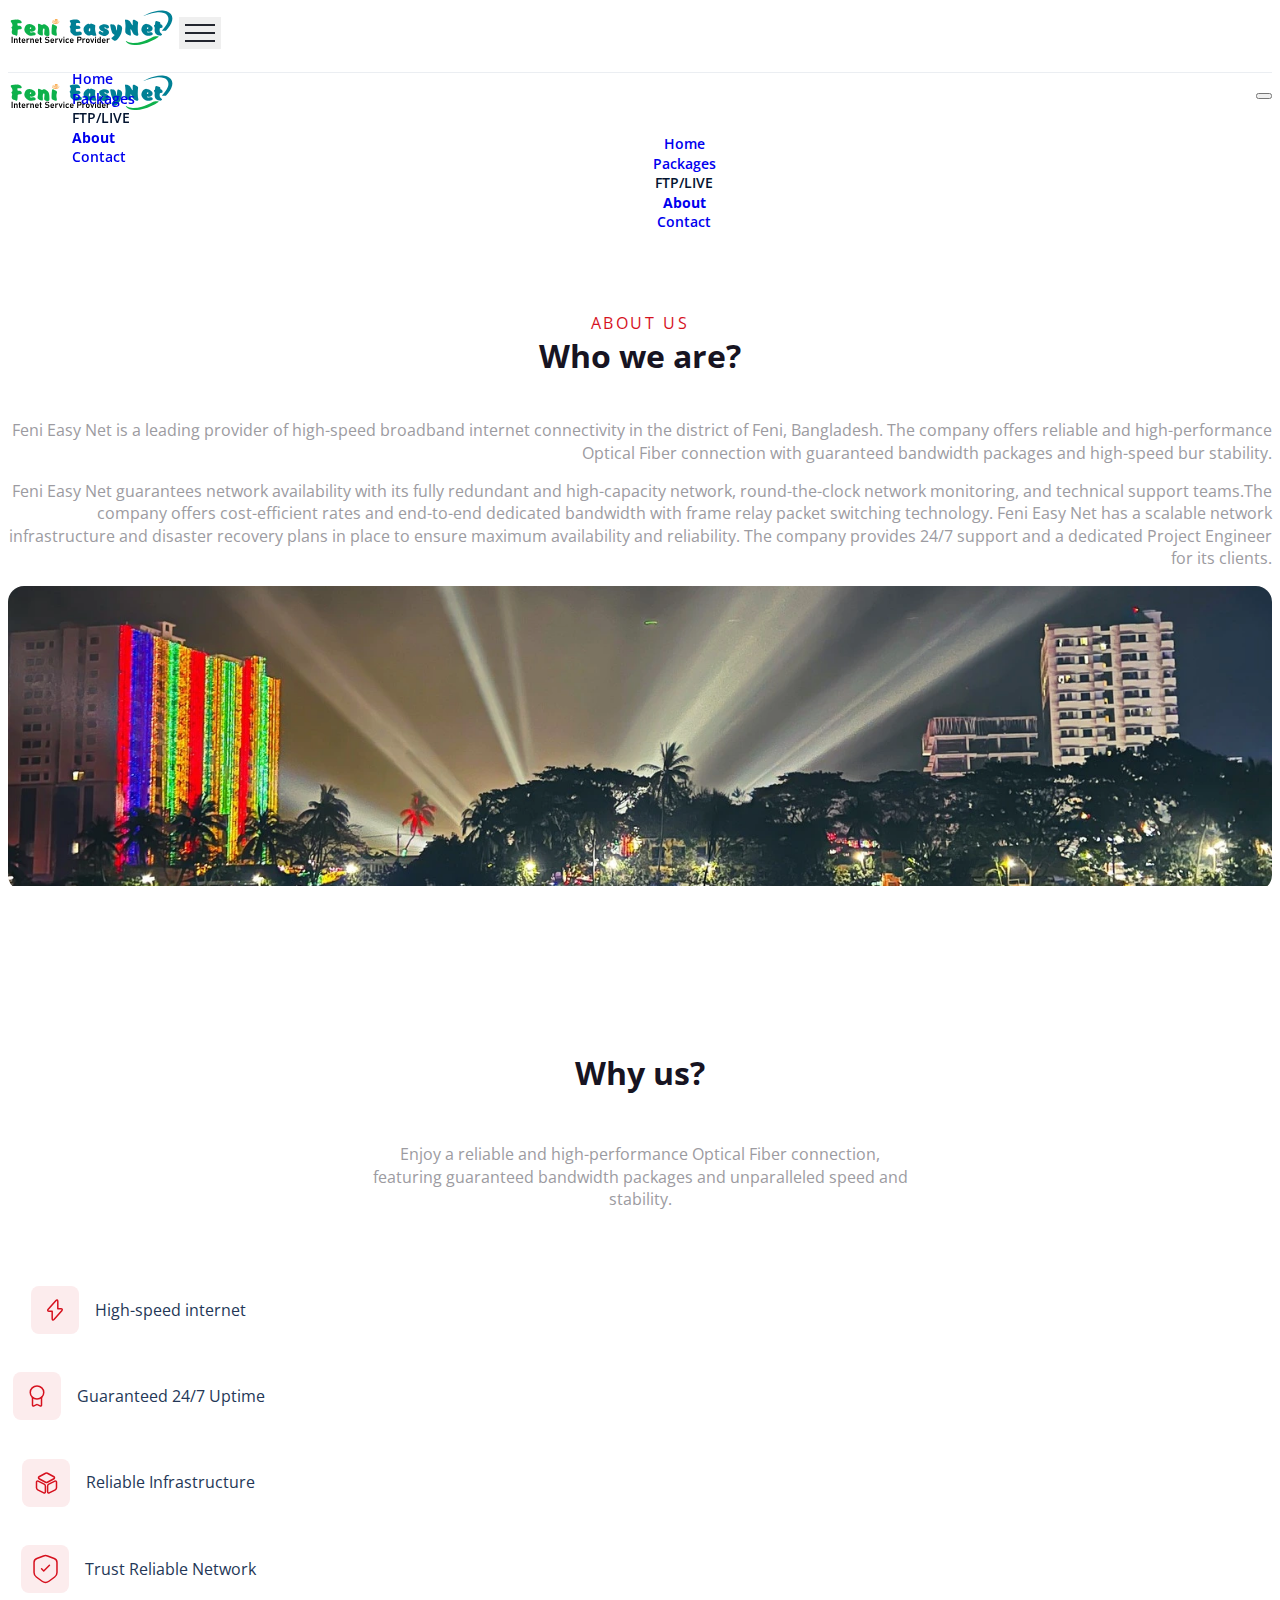
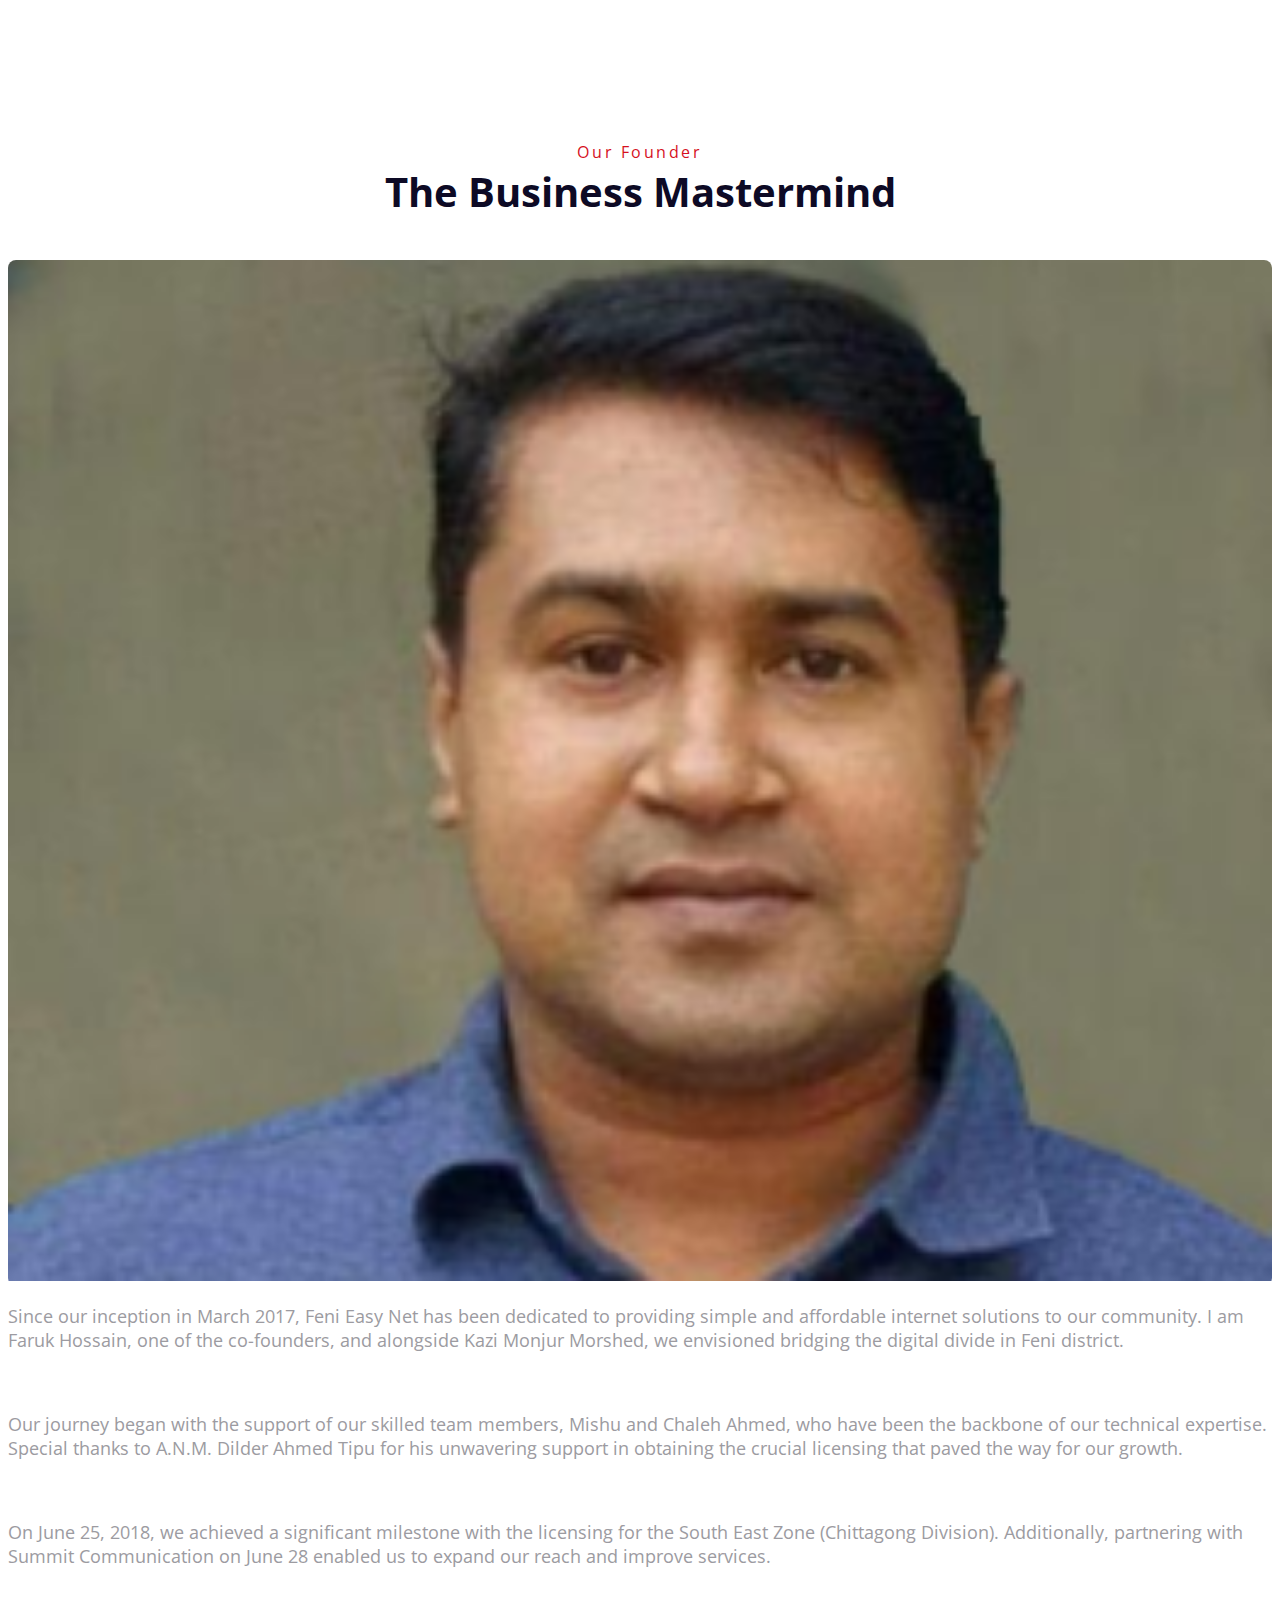
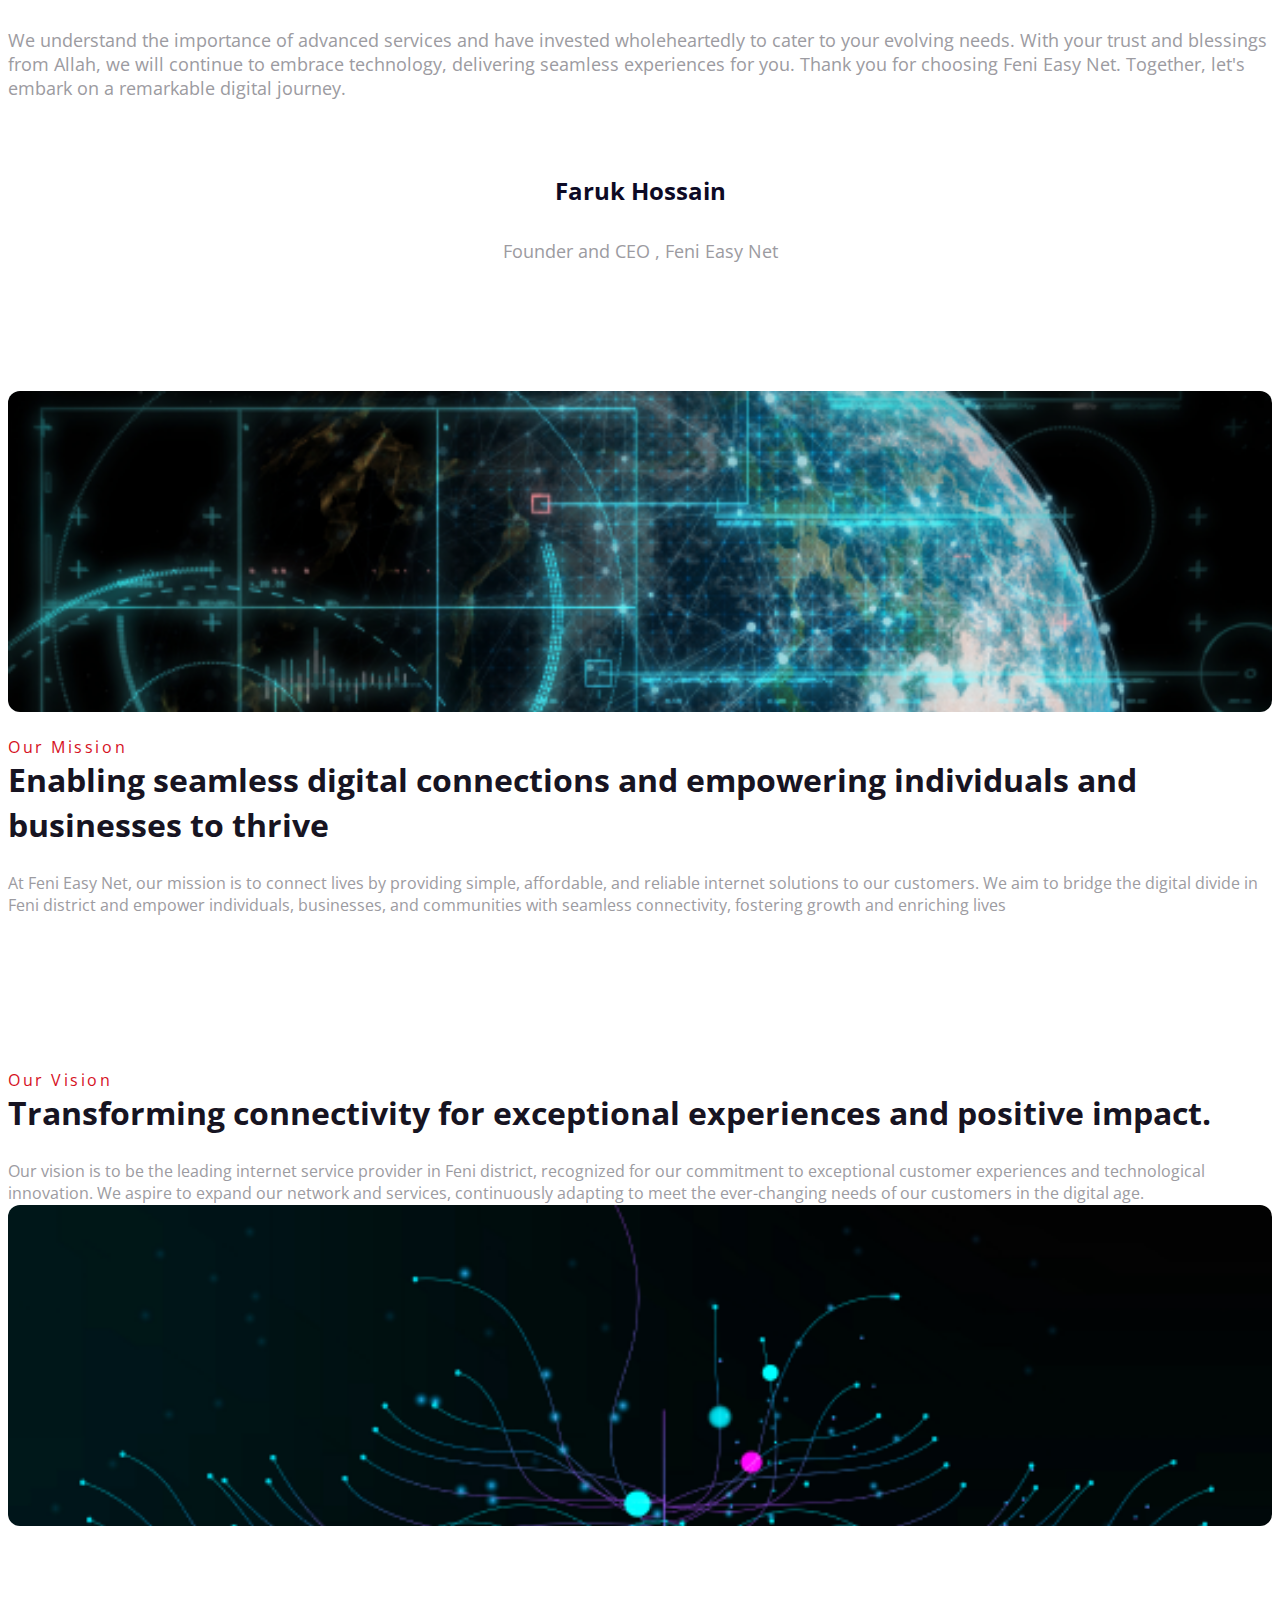
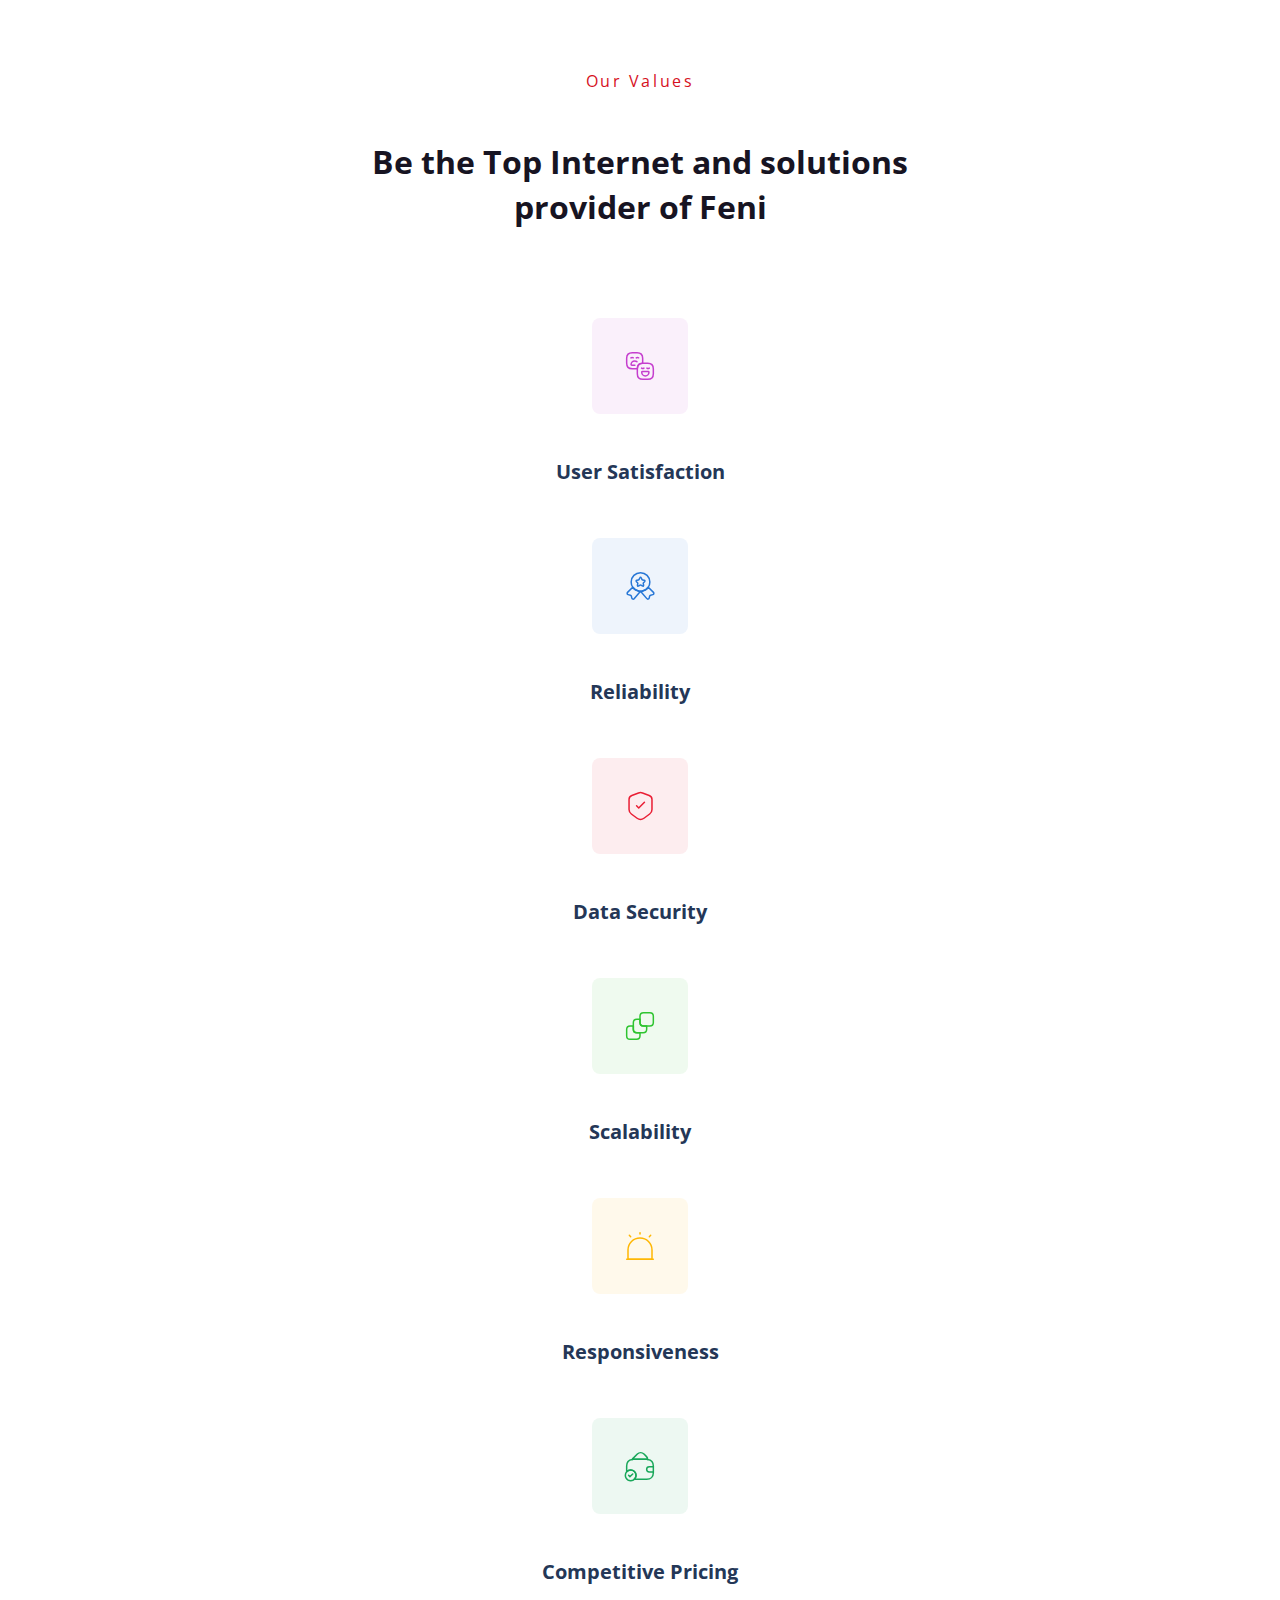
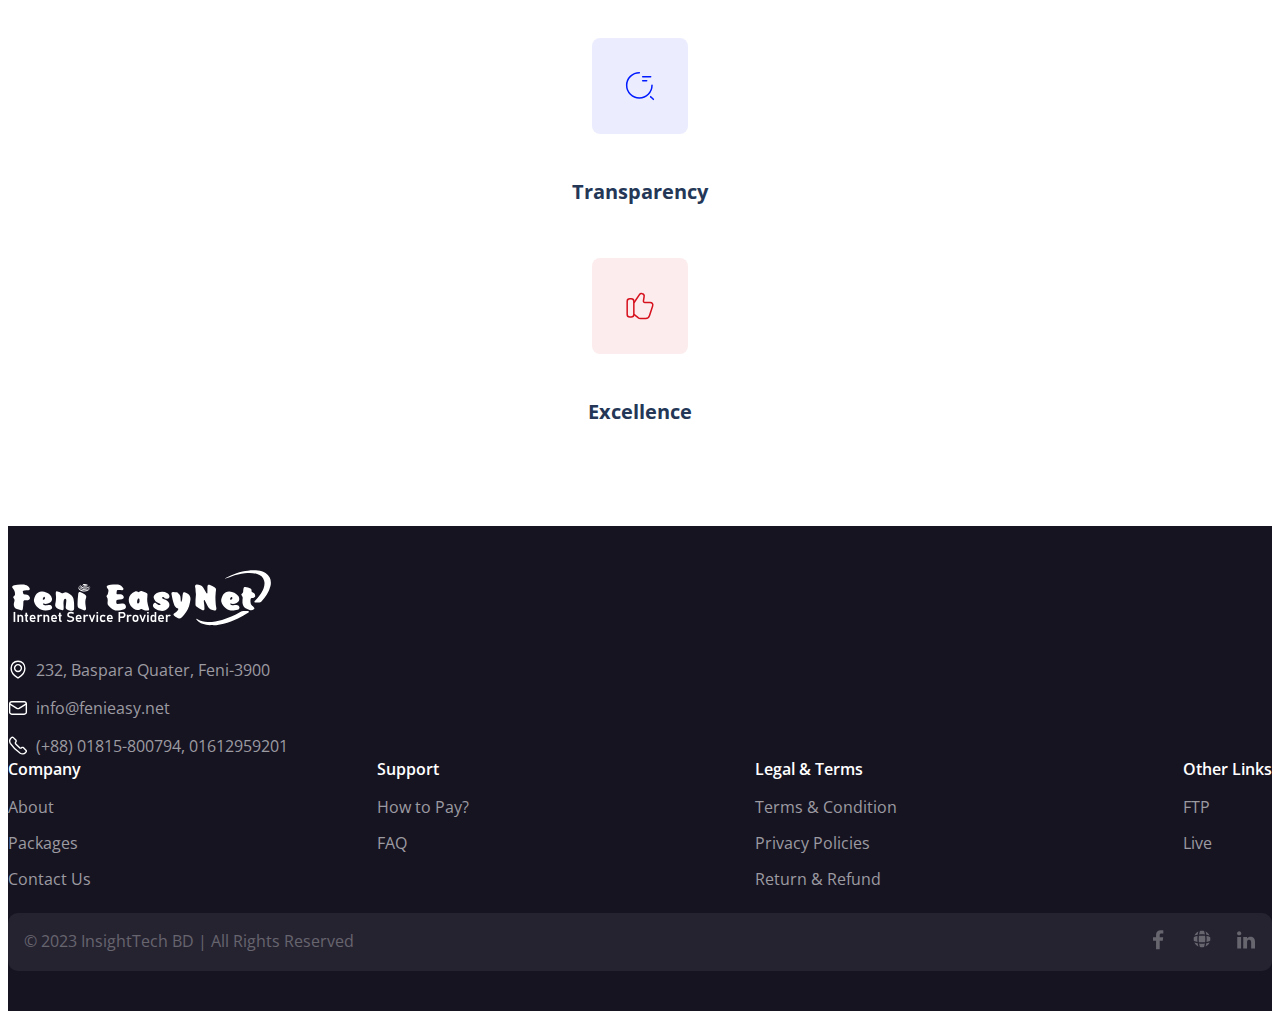
<file: Pages/about.html>
<!DOCTYPE html>
<html lang="en">

<head>
  <meta charset="UTF-8" />
  <meta http-equiv="X-UA-Compatible" content="IE=edge" />
  <meta name="viewport" content="width=device-width, initial-scale=1.0" />
  <!-- Bootstrap Links Start-->
  <link href="https://cdn.jsdelivr.net/npm/bootstrap@5.3.0-alpha3/dist/css/bootstrap.min.css" rel="stylesheet"
    integrity="sha384-KK94CHFLLe+nY2dmCWGMq91rCGa5gtU4mk92HdvYe+M/SXH301p5ILy+dN9+nJOZ" crossorigin="anonymous" />
  <!-- Bootstrap Links End -->
  <link rel="icon" type="image/x-icon" href="../Assets/favicon.svg">
  <!-- Style Sheet Start -->
  <link rel="stylesheet" href="../Style/fonts.css" />
  <link rel="stylesheet" href="../Style/navbar.css" />
  <link rel="stylesheet" href="../Style/about.css" />
  <link rel="stylesheet" href="../Style/spacing.css" />
  <link rel="stylesheet" href="../Style/button.css" />
  <link rel="stylesheet" href="../Style/footer.css" />
  <!-- Style Sheet End -->
  <!-- Font Start -->
  <link rel="preconnect" href="https://fonts.googleapis.com">
  <link rel="preconnect" href="https://fonts.gstatic.com" crossorigin>
  <link href="https://fonts.googleapis.com/css2?family=Open+Sans:wght@300;400;500;600;700&display=swap"
    rel="stylesheet">
  <!-- Font End -->
  <title>Feni Internet</title>
</head>

<body>
  <!-- Navbar Start -->
  <nav class="navbar navbar-expand-lg sticky-top">
    <div class="container-fluid container nav-container">
      <a href="/"><img src="../Assets/fast-link.svg" alt="logo" height="40px" /></a>
      <button class="navbar-toggler shadow-none" type="button" data-bs-toggle="offcanvas" data-bs-target="#demo">
        <span class="navbar-toggler-icon"></span>
        <span class="navbar-toggler-icon"></span>
        <span class="navbar-toggler-icon"></span>
      </button>
      <div class="collapse navbar-collapse" id="navbarNav">
        <ul class="navbar-nav ms-auto">
          <li class="nav-item">
            <a class="nav-link" href="/">Home</a>
          </li>
          <li class="nav-item">
            <a class="nav-link" href="./packages.html">Packages</a>
          </li>
          <li class="nav-item dropdown"  id="dropdown-hidden-menu">
            <a class="nav-link"style="cursor: pointer;">FTP/LIVE</a>
            <div class="dropdown-box dropdown-menu-on">
              <div class="container">
                <div class="row">
                  <div class="col-lg-6">
                    <div class="content-box">
                      <h4>Entertainment</h4>
                      <div class="dropdown-options">
                        <a class="ftp-live click" href="http://10.10.210.10/" target="_blank">
                          <h6>FTP</h6>
                          <p>Discover an extensive movie collection on our FTP server</p>
                        </a>
                        <a class="ftp-live click" href="http://172.16.16.2/easylive" target="_blank" >
                          <h6>LIVE</h6>
                          <p>Experience real-time entertainment through our live TV</p>
                        </a>
                      </div>
                    </div>
                  </div>
                  <div class="col-lg-6">
                    <div class="image-container">
                      <img src="../Assets/Images/dropdown.png"/>
                    </div>
                  </div>
                </div>
              </div>
            </div>
          </li>
          <li class="nav-item">
            <a class="nav-link active" href="./about.html">About</a>
          </li>
          <li class="nav-item">
            <a class="nav-link" href="./contact.html">Contact</a>
          </li>
        </ul>
      </div>
    </div>
  </nav>
  <div class="offcanvas offcanvas-start" id="demo">
    <div class="offcanvas-header">
      <a href="/"><img src="../Assets/fast-link.svg" alt="logo" height="40px" /></a>
      <button type="button" class="btn-close shadow-none" data-bs-dismiss="offcanvas"></button>
    </div>
    <div class="offcanvas-body">
      <ul class="navbar-nav ms-auto">
        <li class="nav-item">
          <a class="nav-link" href="/">Home</a>
        </li>
        <li class="nav-item">
          <a class="nav-link" href="./packages.html">Packages</a>
        </li>
        <li class="nav-item">
          <a class="nav-link" id="show-hidden-menu">
            FTP/LIVE
          </a>
        </li>
        <div class="box data hidden-menu" style="display: none;">
          <a href="http://10.10.210.10/" target="_blank" class="ftp">
              <p>FTP</p>
          </a>
          <a href="http://172.16.16.2/easylive" target="_blank" class="ftp">
            <p>LIVE</p>
        </a>
        </div>
        <li class="nav-item">
          <a class="nav-link active" href="./about.html">About</a>
        </li>
        <li class="nav-item">
          <a class="nav-link" href="./contact.html">Contact</a>
        </li>
      </ul>
    </div>
  </div>
  <!-- Navbar End -->

  <!-- Hero Section Start -->
  <div class="container">
    <div class="hero-section mt64 mb64">
      <div class="hero-title">
        <p>ABOUT US</p>
        <h3>Who we are?</h3>
      </div>
      <div class="row hero-content">
        <div class="col-md-12 col-lg-6">
          <div class="hero-details">
            <p>
              Feni Easy Net is a leading provider of high-speed broadband
              internet connectivity in the district of Feni, Bangladesh. The
              company offers reliable and high-performance Optical Fiber
              connection with guaranteed bandwidth packages and high-speed bur
              stability.
            </p>
            <p>
              Feni Easy Net guarantees network availability with its fully
              redundant and high-capacity network, round-the-clock network
              monitoring, and technical support teams.The company offers
              cost-efficient rates and end-to-end dedicated bandwidth with
              frame relay packet switching technology. Feni Easy Net has a
              scalable network infrastructure and disaster recovery plans in
              place to ensure maximum availability and reliability. The
              company provides 24/7 support and a dedicated Project Engineer
              for its clients.
            </p>
          </div>
        </div>
        <div class="col-md-12 col-lg-6">
          <div class="hero-image">
            <img src="../Assets/Images/About/hero-image.webp" alt="Hero-Image" />
          </div>
        </div>
      </div>
    </div>
  </div>
  <!-- Hero Section End -->

  <!-- Why Us Start -->
  <div class="container">
    <div class="why-us-section mt64 mb64">
      <div class="why-us-title">
        <h3>Why us?</h3>
        <p>
          Enjoy a reliable and high-performance Optical Fiber connection, featuring guaranteed bandwidth packages and unparalleled speed and stability.
        </p>
      </div>
      <div class="matrix-info">
        <div class="row">
          <div class="col-xs-6 col-sm-6 col-md-6 col-lg-3">
            <div class="matrix-card">
              <div class="matrix-icon">
                <img src="../Assets/Icons/high-red.svg" alt="map" />
              </div>
              <p>High-speed internet</p>
            </div>
          </div>
          <div class="col-xs-6 col-sm-6 col-md-6 col-lg-3">
            <div class="matrix-card">
              <div class="matrix-icon">
                <img src="../Assets/Icons/guarante-red.svg" alt="map" />
              </div>
              <p>Guaranteed 24/7 Uptime</p>
            </div>
          </div>
          <div class="col-xs-6 col-sm-6 col-md-6 col-lg-3">
            <div class="matrix-card">
              <div class="matrix-icon">
                <img src="../Assets/Icons/infrustructure-red.svg" alt="map" />
              </div>
              <p>Reliable Infrastructure</p>
            </div>
          </div>
          <div class="col-xs-6 col-sm-6 col-md-6 col-lg-3">
            <div class="matrix-card">
              <div class="matrix-icon">
                <img src="../Assets/Icons/trust-red.svg" alt="map" />
              </div>
              <p>Trust Reliable Network</p>
            </div>
          </div>
        </div>
      </div>
    </div>
  </div>
  <!-- Why Us End -->

  <!-- Founder Start -->
  <div class="container mt64 mb64">
    <div class="founder-title mb40">
      <p>Our Founder</p>
      <h3>The Business Mastermind</h3>
    </div>
    <div class="row">
      <div class="col-sm-12 col-md-4 col-lg-3">
        <div class="founder-image">
          <img src="../Assets/Images/About/CEO.png" alt="ceo" />
        </div>
      </div>
      <div class="col-sm-12 col-md-8 col-lg-9">
        <div class="founder-message">
          <p>
            Since our inception in March 2017, Feni Easy Net has been dedicated to providing simple and affordable
            internet solutions to our community. I am Faruk Hossain, one of the co-founders, and alongside Kazi Monjur Morshed, we envisioned bridging the digital divide in Feni district.
          </p>
          <p>
            Our journey began with the support of our skilled team members, Mishu and Chaleh Ahmed, who have been the
            backbone of our technical expertise. Special thanks to A.N.M. Dilder Ahmed Tipu for his unwavering support
            in obtaining the crucial licensing that paved the way for our growth.
          </p>
        </div>
      </div>
      <div class="col-sm-12 col-md-12" style="margin-top:24px">
        <div class="founder-message">
          <p>
            On June 25, 2018, we achieved a significant milestone with the licensing for the South East Zone (Chittagong
            Division). Additionally, partnering with Summit Communication on June 28 enabled us to expand our reach and
            improve services.
          </p>
          <p>
            We understand the importance of advanced services and have invested wholeheartedly to cater to your evolving
            needs. With your trust and blessings from Allah, we will continue to embrace technology, delivering seamless
            experiences for you.
            Thank you for choosing Feni Easy Net. Together, let's embark on a remarkable digital journey.
          </p>
          <div class="ceo-info">
            <h4>Faruk Hossain</h4>
            <p>Founder and CEO , Feni Easy Net</p>
          </div>
        </div>
      </div>
    </div>
  </div>
  <!-- Founder End -->

  <!-- Mission Start -->
  <div class="container mt64 mb64">
    <div class="row">
      <div class="col-md-12 col-lg-6">
        <div class="mission-vision-image">
          <img src="../Assets/Images/About/mission.webp" alt="mission" />
        </div>
      </div>
      <div class="col-md-12 col-lg-6">
        <div class="mission-vision-content">
          <div class="mission-vision-title">
            <p>Our Mission</p>
            <h4>
              Enabling seamless digital connections and empowering individuals
              and businesses to thrive
            </h4>
          </div>
          <p>
            At Feni Easy Net, our mission is to connect lives by providing simple, affordable, and reliable internet
            solutions to our customers. We aim to bridge the digital divide in Feni district and empower individuals,
            businesses, and communities with seamless connectivity, fostering growth and enriching lives
          </p>
        </div>
      </div>
    </div>
  </div>
  <!-- Mission End -->
  <!-- Vision Start -->
  <div class="container mt64 mb64">
    <div class="row vision-section">
      <div class="col-md-12 col-lg-6">
        <div class="mission-vision-content">
          <div class="mission-vision-title">
            <p>Our Vision</p>
            <h4>
              Transforming connectivity for exceptional experiences and
              positive impact.
            </h4>
          </div>
          <p>
            Our vision is to be the leading internet service provider in Feni district, recognized for our commitment to
            exceptional customer experiences and technological innovation. We aspire to expand our network and services,
            continuously adapting to meet the ever-changing needs of our customers in the digital age.
          </p>
        </div>
      </div>
      <div class="col-md-12 col-lg-6">
        <div class="mission-vision-image">
          <img src="../Assets/Images/About/vision.webp" alt="mission" />
        </div>
      </div>
    </div>
  </div>
  <!-- Vision End -->

  <!-- Values Start -->
  <div class="container mt64 mb64">
    <div class="values-title mb40">
      <p>Our Values</p>
      <h3>Be the Top Internet and solutions provider of Feni</h3>
    </div>
    <div class="row value-card-deck">
      <div class="col-6 col-sm-6 col-md-4 col-lg-3">
        <div class="value-card">
          <div class="value-icon satisfaction">
            <img src="../Assets/Icons/satisfaction.svg" alt="satisfaction" />
          </div>
          <p>User Satisfaction</p>
        </div>
      </div>
      <div class="col-6 col-sm-6 col-md-4 col-lg-3">
        <div class="value-card">
          <div class="value-icon reliability">
            <img src="../Assets/Icons/reliability.svg" alt="reliability" />
          </div>
          <p>Reliability</p>
        </div>
      </div>
      <div class="col-6 col-sm-6 col-md-4 col-lg-3">
        <div class="value-card">
          <div class="value-icon security">
            <img src="../Assets/Icons/security.svg" alt="security" />
          </div>
          <p>Data Security</p>
        </div>
      </div>
      <div class="col-6 col-sm-6 col-md-4 col-lg-3">
        <div class="value-card">
          <div class="value-icon scalability">
            <img src="../Assets/Icons/scalability.svg" alt="scalability" />
          </div>
          <p>Scalability</p>
        </div>
      </div>
      <div class="col-6 col-sm-6 col-md-4 col-lg-3">
        <div class="value-card">
          <div class="value-icon responsiveness">
            <img src="../Assets/Icons/responsiveness.svg" alt="responsiveness" />
          </div>
          <p>Responsiveness</p>
        </div>
      </div>
      <div class="col-6 col-sm-6 col-md-4 col-lg-3">
        <div class="value-card">
          <div class="value-icon pricing">
            <img src="../Assets/Icons/pricing.svg" alt="pricing" />
          </div>
          <p>Competitive Pricing</p>
        </div>
      </div>
      <div class="col-6 col-sm-6 col-md-4 col-lg-3">
        <div class="value-card">
          <div class="value-icon transparency">
            <img src="../Assets/Icons/transparency.svg" alt="transparency" />
          </div>
          <p>Transparency</p>
        </div>
      </div>
      <div class="col-6 col-sm-6 col-md-4 col-lg-3">
        <div class="value-card">
          <div class="value-icon excellence">
            <img src="../Assets/Icons/excellence.svg" alt="excellence" />
          </div>
          <p>Excellence</p>
        </div>
      </div>
    </div>
  </div>
  <!-- Values End -->

  <!-- Footer Start -->
  <div class="footer-container">
    <div class="container">
      <div class="row">
        <div class="col-md-4">
          <img src="../Assets/Icons/footer-mono.svg" alt="logo" />
          <div class="contact-info">
            <div class="contact-points">
              <img src="../Assets/Icons/marker.svg" />
              <p>
                232, Baspara Quater, Feni-3900
              </p>
            </div>
            <div class="contact-points">
              <img src="../Assets/Icons/mail.svg" />
              <p> info@fenieasy.net</p>
            </div>
            <div class="contact-points">
              <img src="../Assets/Icons/phonne.svg" />
              <p>(+88) 01815-800794, 01612959201 </p>
            </div>
          </div>
        </div>
        <div class="col-md-8">
          <div class="call-to-actions">
            <div class="company">
              <p class="cta-title">Company</p>
              <div class="cta-menu">
                <a href="./about.html">
                  <p class="cta-option">About</p>
                </a>
                <a href="./packages.html">
                  <p class="cta-option">Packages</p>
                </a>
                <a href="./contact.html">
                  <p class="cta-option">Contact Us</p>
                </a>
              </div>
            </div>
            <div class="support">
              <p class="cta-title">Support</p>
              <div class="cta-menu">
                <a href="./packages.html#how-to-pay">
                  <p class="cta-option">How to Pay?</p>
                </a>
                <a href="./contact.html#faq">
                  <p class="cta-option">FAQ</p>
                </a>
              </div>
            </div>
            <div class="legal">
              <p class="cta-title">Legal & Terms</p>
              <div class="cta-menu">
                <a href="./terms.html">
                  <p class="cta-option">Terms & Condition</p>
                </a>
                <a href="./terms.html">
                  <p class="cta-option">Privacy Policies</p>
                </a>
                <a href="./terms.html">
                  <p class="cta-option">Return & Refund</p>
                </a>
              </div>
            </div>
            <div class="support">
              <p class="cta-title">Other Links</p>
              <div class="cta-menu">
                <a href="http://10.10.210.10/" target="_blank">
                  <p class="cta-option">FTP</p>
                </a>
                <a href="http://172.16.16.2/easylive" target="_blank">
                  <p class="cta-option">Live</p>
                </a>
              </div>
            </div>
          </div>
        </div>
      </div>
      <div class="copyright">
        <div class="right">
          <p>© 2023 InsightTech BD | All Rights Reserved</p>
        </div>
        <div class="left">
          <div class="social">
            <a href="https://www.facebook.com/insighttechbd" target="_blank"><img src="../Assets/Icons/facebook.svg" alt="facebook" /></a>
          </div>
          <div class="social">
            <a href="https://insighttechbd.com/" target="_blank"><img src="../Assets/Icons/global.svg" alt="instagram" /></a>
          </div>
          <div class="social">
            <a href="https://www.linkedin.com/company/insighttechbd" target="_blank"><img src="../Assets/Icons/lnkdn.svg" alt="linkedin" /></a>
          </div>
        </div>
      </div>
    </div>
  </div>
  <!-- Footer End -->
  <!-- Boostrap CDN Start -->
  <script src="https://cdn.jsdelivr.net/npm/@popperjs/core@2.11.7/dist/umd/popper.min.js"
    integrity="sha384-zYPOMqeu1DAVkHiLqWBUTcbYfZ8osu1Nd6Z89ify25QV9guujx43ITvfi12/QExE"
    crossorigin="anonymous"></script>
  <script src="https://cdn.jsdelivr.net/npm/bootstrap@5.3.0-alpha3/dist/js/bootstrap.min.js"
    integrity="sha384-Y4oOpwW3duJdCWv5ly8SCFYWqFDsfob/3GkgExXKV4idmbt98QcxXYs9UoXAB7BZ"
    crossorigin="anonymous"></script>
  <!-- Boostrap CDN End -->
  <!-- Jquery CDN Start -->
  <script src="https://code.jquery.com/jquery-3.7.0.js" integrity="sha256-JlqSTELeR4TLqP0OG9dxM7yDPqX1ox/HfgiSLBj8+kM="
    crossorigin="anonymous"></script>
  <!-- Jquery CDN End -->
  <!-- External Plugins Start -->
  <script src="../Plugins/coverage-area.js"></script>
  <script src="../Plugins/nav-canvas.js"></script>
  <!-- <script src="../Plugins/dropdown.js"></script> -->
  <!-- External Plugins End -->
</body>

</html>
</file>
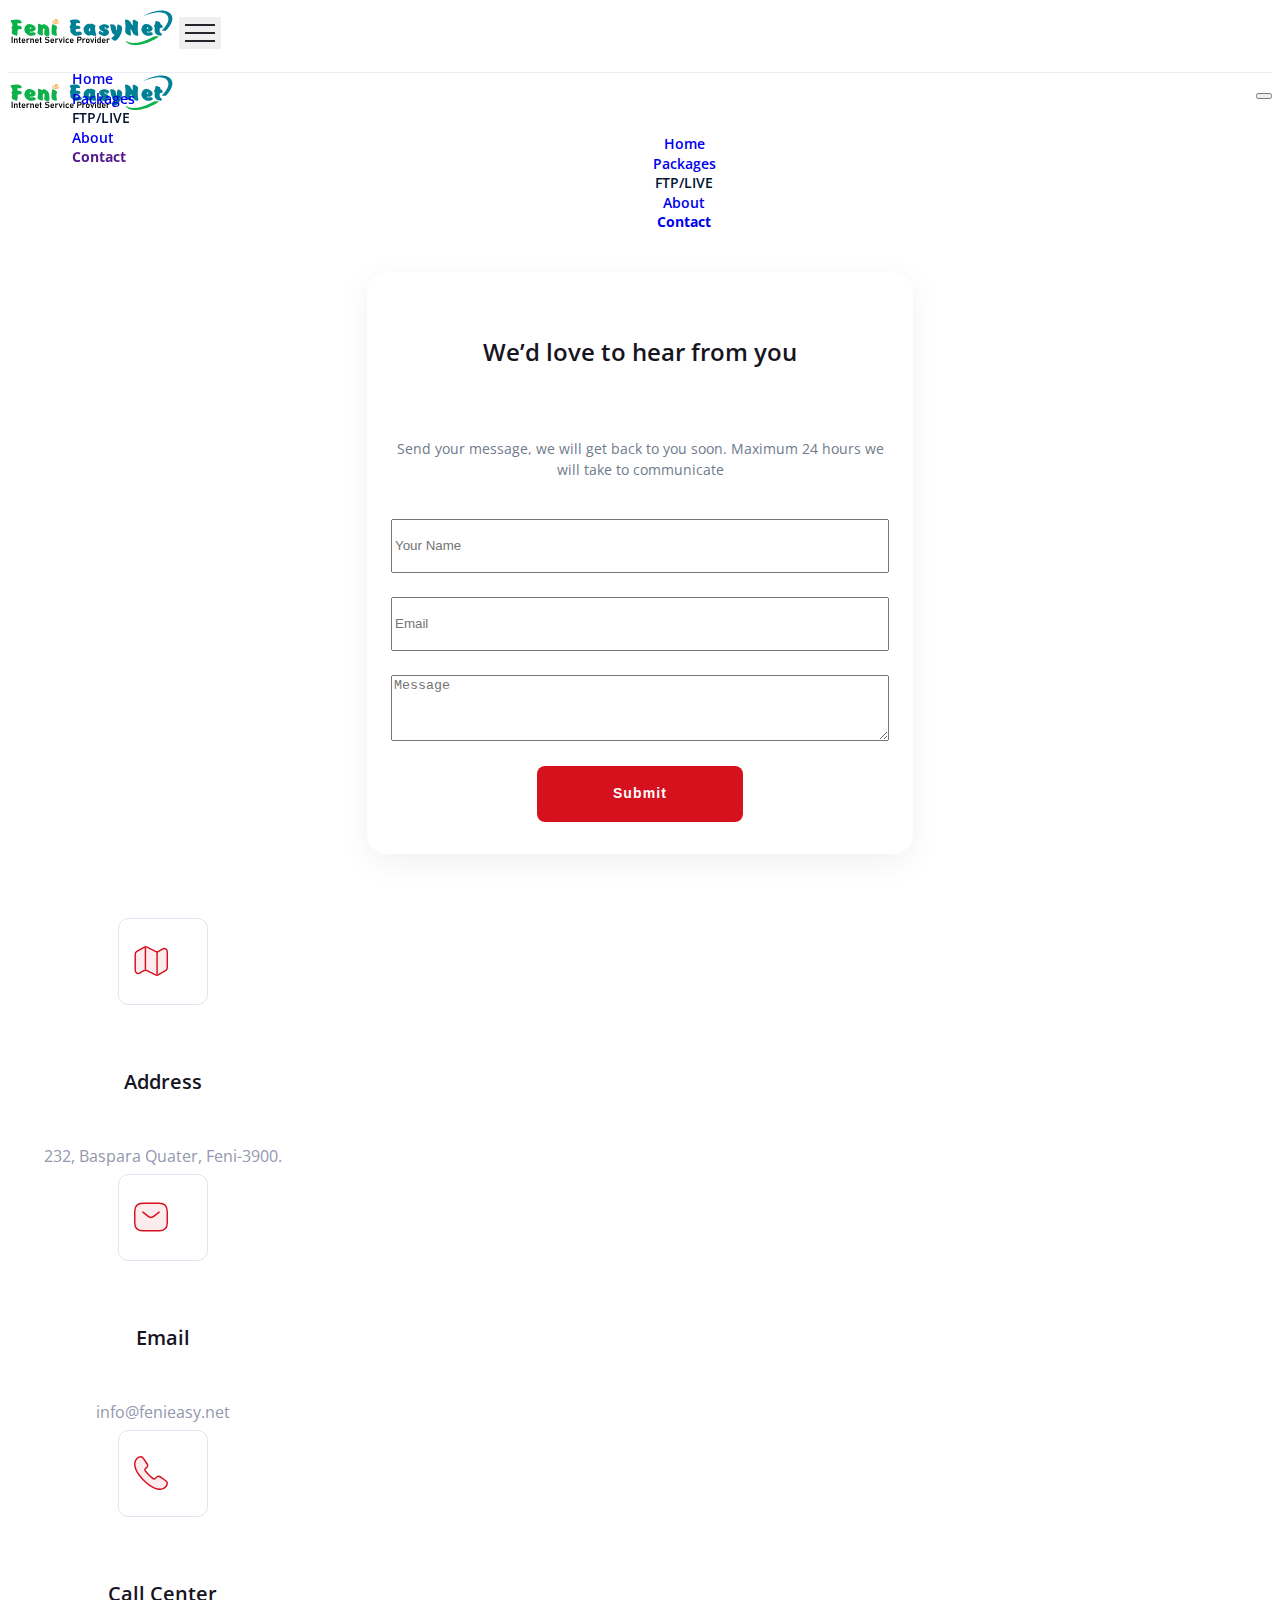
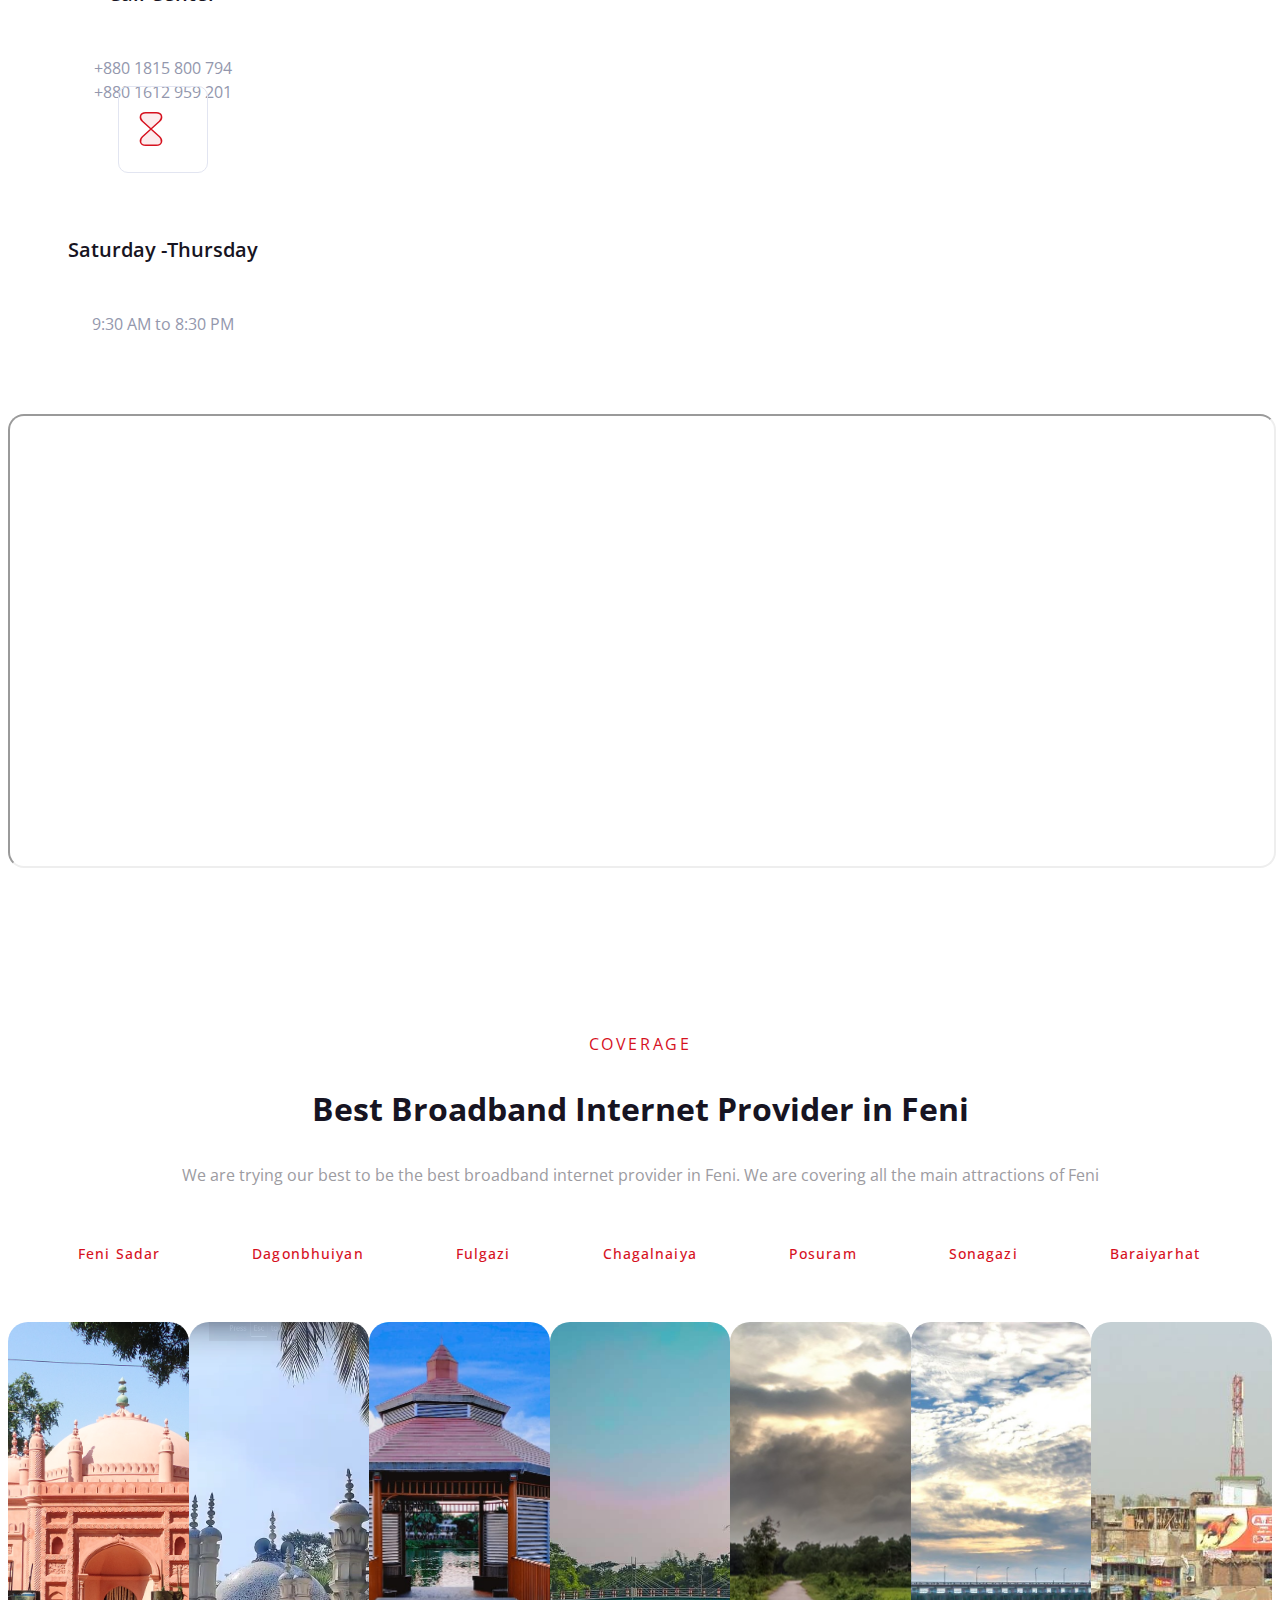
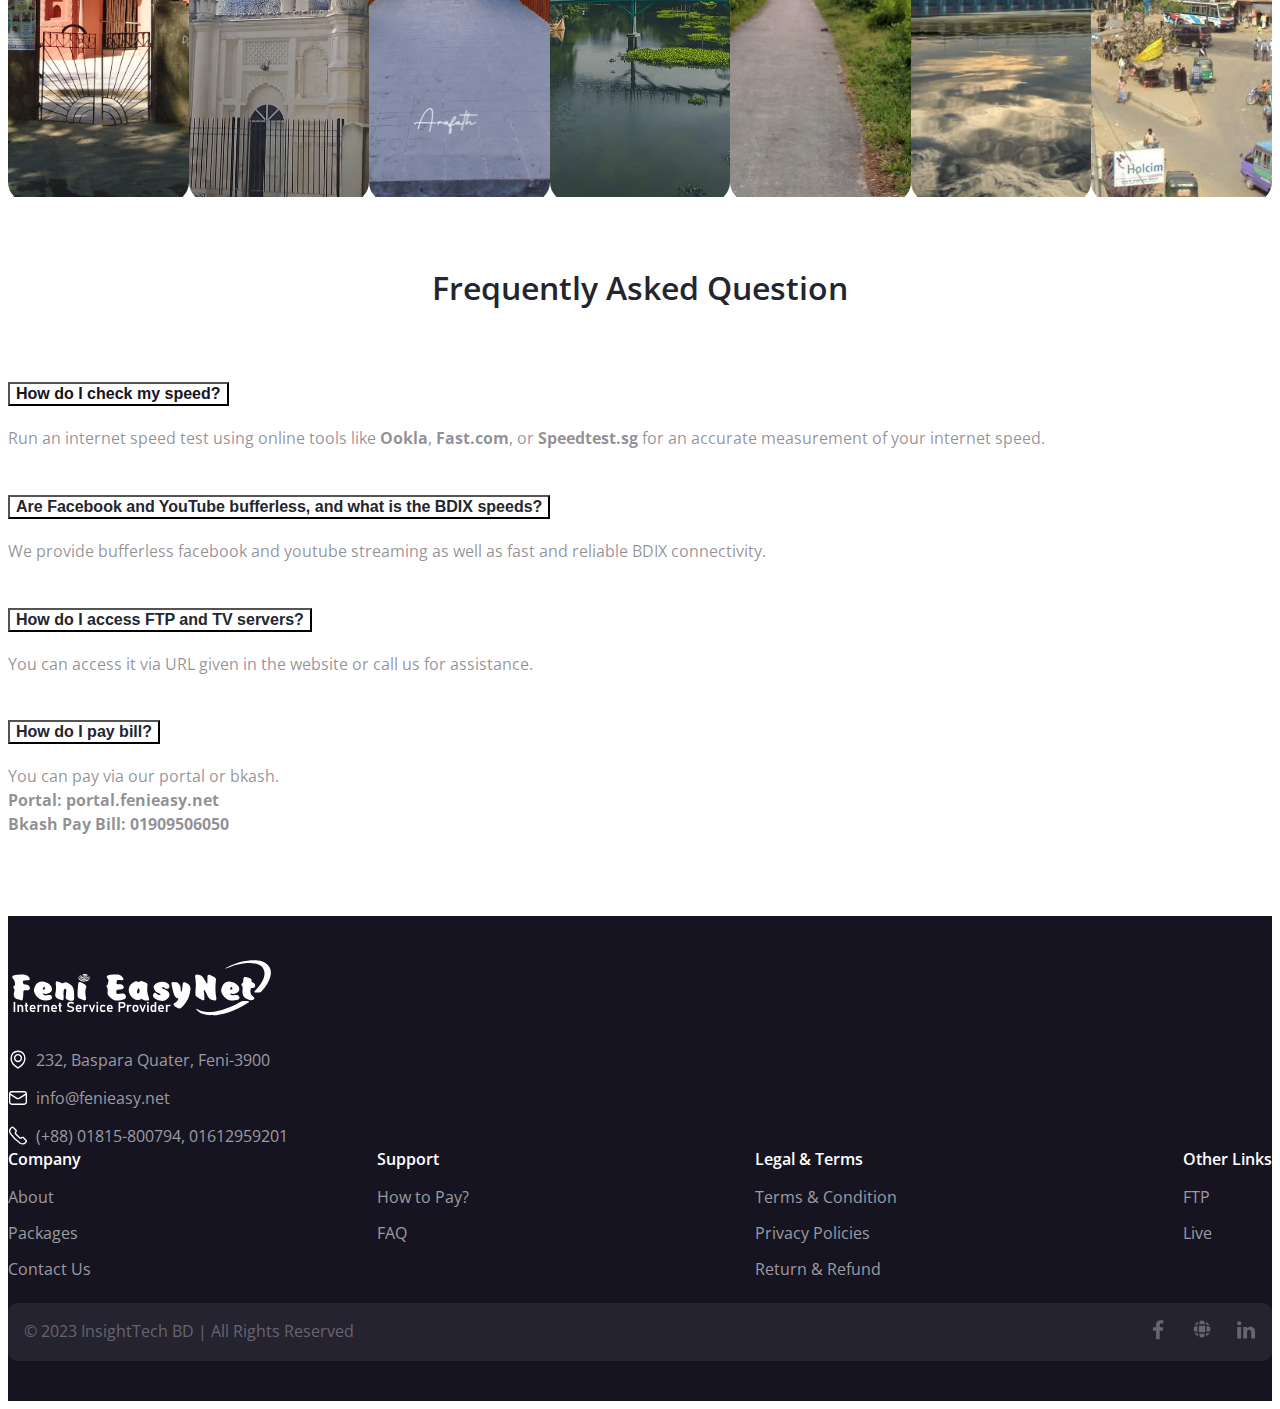
<file: Pages/contact.html>
<!DOCTYPE html>
<html lang="en">

<head>
  <meta charset="UTF-8" />
  <meta http-equiv="X-UA-Compatible" content="IE=edge" />
  <meta name="viewport" content="width=device-width, initial-scale=1.0" />
  <!-- Bootstrap Links Start-->
  <link href="https://cdn.jsdelivr.net/npm/bootstrap@5.3.0-alpha3/dist/css/bootstrap.min.css" rel="stylesheet"
    integrity="sha384-KK94CHFLLe+nY2dmCWGMq91rCGa5gtU4mk92HdvYe+M/SXH301p5ILy+dN9+nJOZ" crossorigin="anonymous" />
  <!-- Bootstrap Links End -->
  <link rel="icon" type="image/x-icon" href="../Assets/favicon.svg" />
  <!-- Style Sheet Start -->
  <link rel="stylesheet" href="../Style/fonts.css" />
  <link rel="stylesheet" href="../Style/navbar.css" />
  <link rel="stylesheet" href="../Style/contact.css" />
  <link rel="stylesheet" href="../Style/spacing.css" />
  <link rel="stylesheet" href="../Style/button.css" />
  <link rel="stylesheet" href="../Style/footer.css" />
  <!-- Style Sheet End -->
  <!-- Font Start -->
  <link rel="preconnect" href="https://fonts.googleapis.com" />
  <link rel="preconnect" href="https://fonts.gstatic.com" crossorigin />
  <link href="https://fonts.googleapis.com/css2?family=Open+Sans:wght@300;400;500;600;700&display=swap"
    rel="stylesheet" />
  <!-- Font End -->
  <title>Feni Internet</title>
</head>

<body>
  <!-- Navbar Start -->
  <nav class="navbar navbar-expand-lg sticky-top">
    <div class="container-fluid container nav-container">
      <a href="/"><img src="../Assets/fast-link.svg" alt="logo" height="40px" /></a>
      <button class="navbar-toggler shadow-none" type="button" data-bs-toggle="offcanvas" data-bs-target="#demo">
        <span class="navbar-toggler-icon"></span>
        <span class="navbar-toggler-icon"></span>
        <span class="navbar-toggler-icon"></span>
      </button>
      <div class="collapse navbar-collapse" id="navbarNav">
        <ul class="navbar-nav ms-auto">
          <li class="nav-item">
            <a class="nav-link" href="/">Home</a>
          </li>
          <li class="nav-item">
            <a class="nav-link" href="./packages.html">Packages</a>
          </li>
          <li class="nav-item dropdown" id="dropdown-hidden-menu">
            <a class="nav-link"  style="cursor: pointer;">FTP/LIVE</a>
            <div class="dropdown-box dropdown-menu-on">
              <div class="container">
                <div class="row">
                  <div class="col-lg-6">
                    <div class="content-box">
                      <h4>Entertainment</h4>
                      <div class="dropdown-options">
                        <a class="ftp-live click" href="http://10.10.210.10/" target="_blank">
                          <h6>FTP</h6>
                          <p>Discover an extensive movie collection on our FTP server</p>
                        </a>
                        <a class="ftp-live click" href="http://172.16.16.2/easylive" target="_blank" >
                          <h6>LIVE</h6>
                          <p>Experience real-time entertainment through our live TV</p>
                        </a>
                      </div>
                    </div>
                  </div>
                  <div class="col-lg-6">
                    <div class="image-container">
                      <img src="../Assets/Images/dropdown.png"/>
                    </div>
                  </div>
                </div>
              </div>
            </div>
          </li>
          <li class="nav-item">
            <a class="nav-link" href="./about.html">About</a>
          </li>
          <li class="nav-item">
            <a class="nav-link active" href="">Contact</a>
          </li>
        </ul>
      </div>
    </div>
  </nav>
  <div class="offcanvas offcanvas-start" id="demo">
    <div class="offcanvas-header">
      <a href="/"><img src="../Assets/fast-link.svg" alt="logo" height="40px" /></a>
      <button type="button" class="btn-close shadow-none" data-bs-dismiss="offcanvas"></button>
    </div>
    <div class="offcanvas-body">
      <ul class="navbar-nav ms-auto">
        <li class="nav-item">
          <a class="nav-link" href="/">Home</a>
        </li>
        <li class="nav-item">
          <a class="nav-link" href="./packages.html">Packages</a>
        </li>
        <li class="nav-item">
          <a class="nav-link" id="show-hidden-menu">
            FTP/LIVE
          </a>
        </li>
        <div class="box data hidden-menu" style="display: none;">
          <a href="http://10.10.210.10/" target="_blank" class="ftp">
              <p>FTP</p>
          </a>
          <a href="http://172.16.16.2/easylive" target="_blank" class="ftp">
            <p>LIVE</p>
        </a>
        </div>
        <li class="nav-item">
          <a class="nav-link" href="./about.html">About</a>
        </li>
        <li class="nav-item">
          <a class="nav-link active" href="./contact.html">Contact</a>
        </li>
      </ul>
    </div>
  </div>
  <!-- Navbar End -->
  <!-- Contact Form Start -->
  <div class="container">
    <div class="row form-area">
      <div class="col-sm-12 col-md-8 col-lg-6">
        <div class="contact-form">
          <div class="form-title">
            <h4>We’d love to hear from you</h4>
            <p>
              Send your message, we will get back to you soon. Maximum 24
              hours we will take to communicate
            </p>
          </div>
          <div class="form-field">
            <input type="email" class="input-field form-control" placeholder="Your Name" aria-describedby="emailHelp" />
            <input type="email" class="input-field form-control" placeholder="Email" aria-describedby="emailHelp" />
            <textarea class="form-control" placeholder="Message" rows="4"></textarea>
          </div>
          <button class="primary-filled">Submit</button>
        </div>
      </div>
    </div>
  </div>
  <!-- Contact Form End -->

  <!-- Contact Info Start -->
  <div class="container">
    <div class="row contact-information">
      <div class="col-6 col-sm-6 col-lg-3">
        <div class="info-card">
          <div class="icon-container">
            <img src="../Assets/Icons/map.svg" alt="address" />
          </div>
          <div class="info-details">
            <h6>Address</h6>
            <p>232, Baspara Quater, Feni-3900.</p>
          </div>
        </div>
      </div>
      <div class="col-6 col-sm-6 col-lg-3">
        <div class="info-card">
          <div class="icon-container">
            <img src="../Assets/Icons/sms.svg" alt="address" />
          </div>
          <div class="info-details">
            <h6>Email</h6>
            <p>info@fenieasy.net</p>
          </div>
        </div>
      </div>
      <div class="col-6 col-sm-6 col-lg-3">
        <div class="info-card">
          <div class="icon-container">
            <img src="../Assets/Icons/call.svg" alt="address" />
          </div>
          <div class="info-details">
            <h6>Call Center</h6>
            <p>
              +880 1815 800 794 <br />
              +880 1612 959 201
            </p>
          </div>
        </div>
      </div>
      <div class="col-6 col-sm-6 col-lg-3">
        <div class="info-card">
          <div class="icon-container">
            <img src="../Assets/Icons/timer.svg" alt="address" />
          </div>
          <div class="info-details">
            <h6>Saturday -Thursday</h6>
            <p>9:30 AM to 8:30 PM</p>
          </div>
        </div>
      </div>
    </div>
  </div>
  <!-- Contact Info End -->
  <!-- Embaded Google Map Start -->
  <div class="container mt64 mb64">
    <iframe
      src="https://www.google.com/maps/embed?pb=!1m18!1m12!1m3!1d3672.407508729066!2d91.39862637594192!3d23.008805116840623!2m3!1f0!2f0!3f0!3m2!1i1024!2i768!4f13.1!3m3!1m2!1s0x375369d083dbe7b7%3A0xe6e18ccf5ca0ae22!2sFeni%20Easy%20Net!5e0!3m2!1sen!2sbd!4v1687534075825!5m2!1sen!2sbd"
      allowfullscreen="" loading="lazy" referrerpolicy="no-referrer-when-downgrade"></iframe>
  </div>
  <!-- Embaded Google Map End -->
  <!-- Coverage Area Start -->
  <div class="container">
    <div class="coverage-content">
      <div class="coverage-title">
        <p>COVERAGE</p>
        <h3>Best Broadband Internet Provider in Feni</h3>
      </div>
      <p>
        We are trying our best to be the best broadband internet provider in
        Feni. We are covering all the main attractions of Feni
      </p>
    </div>
    <div class="tabs">
      <ul id="tabs-nav">
        <li><a href="#feni-sadar">Feni Sadar</a></li>
        <li><a href="#dagonbhuiyan">Dagonbhuiyan</a></li>
        <li><a href="#fulgazi">Fulgazi</a></li>
        <li><a href="#chagalnaiya">Chagalnaiya</a></li>
        <li><a href="#posuram">Posuram</a></li>
        <li><a href="#sonagazi">Sonagazi</a></li>
        <li><a href="#baraiyarhat">Baraiyarhat</a></li>
      </ul>
      <div id="tabs-content">
        <div id="feni-sadar" class="tab-content">
          <img src="../Assets/Images/coverage/feni_sadar.jpg" alt="feni sadar" />
        </div>
        <div id="dagonbhuiyan" class="tab-content">
          <img src="../Assets/Images/coverage/daganbhuiyan.PNG" alt="feni sadar" />
        </div>
        <div id="fulgazi" class="tab-content">
          <img src="../Assets/Images/coverage/fulgazi2.jpg" alt="feni sadar" />
        </div>
        <div id="chagalnaiya" class="tab-content">
          <img src="../Assets/Images/coverage/chagalnaiya.jpg" alt="feni sadar" />
        </div>
        <div id="posuram" class="tab-content">
          <img src="../Assets/Images/coverage/porsuram.jpg" alt="feni sadar" />
        </div>
        <div id="sonagazi" class="tab-content">
          <img src="../Assets/Images/coverage/sonagazi.jpg" alt="feni sadar" />
        </div>
        <div id="baraiyarhat" class="tab-content">
          <img src="../Assets/Images/coverage/baraiyarhat.jpg" alt="feni sadar" />
        </div>
      </div>
    </div>
  </div>
  <!-- Coverage Area End -->

  <!-- FaQ Start -->
  <div class="container" id="faq">
    <div class="faq-container">
      <div class="faq-title">Frequently Asked Question</div>
      <div class="row" style="justify-content: center">
        <div class="col-md-8">
          <div class="accordion" id="accordionExample">
            <div class="accordion-item">
              <h2 class="accordion-header" id="headingOne">
                <button class="accordion-button shadow-none" type="button" data-bs-toggle="collapse"
                  data-bs-target="#collapseOne" aria-expanded="true" aria-controls="collapseOne">
                  How do I check my speed?
                </button>
              </h2>
              <div id="collapseOne" class="accordion-collapse collapse show" aria-labelledby="headingOne"
                data-bs-parent="#accordionExample">
                <div class="accordion-body">
                  Run an internet speed test using online tools like <strong>Ookla</strong>,
                  <strong>Fast.com</strong>, or <strong>Speedtest.sg</strong> for an accurate measurement of
                  your internet speed.
                </div>
              </div>
            </div>
            <div class="accordion-item">
              <h2 class="accordion-header" id="headingTwo">
                <button class="accordion-button collapsed shadow-none" type="button" data-bs-toggle="collapse"
                  data-bs-target="#collapseTwo" aria-expanded="false" aria-controls="collapseTwo">
                  Are Facebook and YouTube bufferless, and what is the BDIX
                  speeds?
                </button>
              </h2>
              <div id="collapseTwo" class="accordion-collapse collapse" aria-labelledby="headingTwo"
                data-bs-parent="#accordionExample">
                <div class="accordion-body">
                  We provide bufferless facebook and youtube streaming as well
                  as fast and reliable BDIX connectivity.
                </div>
              </div>
            </div>
            <div class="accordion-item">
              <h2 class="accordion-header" id="headingThree">
                <button class="accordion-button collapsed shadow-none" type="button" data-bs-toggle="collapse"
                  data-bs-target="#collapseThree" aria-expanded="false" aria-controls="collapseThree">
                  How do I access FTP and TV servers?
                </button>
              </h2>
              <div id="collapseThree" class="accordion-collapse collapse" aria-labelledby="headingThree"
                data-bs-parent="#accordionExample">
                <div class="accordion-body">
                  You can access it via URL given in the website or call us
                  for assistance.
                </div>
              </div>
            </div>
            <div class="accordion-item">
              <h2 class="accordion-header" id="headingFour">
                <button class="accordion-button collapsed shadow-none" type="button" data-bs-toggle="collapse"
                  data-bs-target="#collapseFour" aria-expanded="false" aria-controls="collapseFour">
                  How do I pay bill?
                </button>
              </h2>
              <div id="collapseFour" class="accordion-collapse collapse" aria-labelledby="headingFour"
                data-bs-parent="#accordionExample">
                <div class="accordion-body">
                  You can pay via our portal or bkash. <br/>
                  <strong>Portal:
                    portal.fenieasy.net</strong><br/>
                    <strong>Bkash Pay Bill: 01909506050</strong>
                </div>
              </div>
            </div>
          </div>
        </div>
      </div>
    </div>
  </div>
  <!-- FaQ End -->
  <!-- Footer Start -->
  <div class="footer-container">
    <div class="container">
      <div class="row">
        <div class="col-md-4">
          <img src="../Assets/Icons/footer-mono.svg" alt="logo" />
          <div class="contact-info">
            <div class="contact-points">
              <img src="../Assets/Icons/marker.svg" />
              <p>
                232, Baspara Quater, Feni-3900
              </p>
            </div>
            <div class="contact-points">
              <img src="../Assets/Icons/mail.svg" />
              <p> info@fenieasy.net</p>
            </div>
            <div class="contact-points">
              <img src="../Assets/Icons/phonne.svg" />
              <p>(+88) 01815-800794, 01612959201 </p>
            </div>
          </div>
        </div>
        <div class="col-md-8">
          <div class="call-to-actions">
            <div class="company">
              <p class="cta-title">Company</p>
              <div class="cta-menu">
                <a href="./about.html">
                  <p class="cta-option">About</p>
                </a>
                <a href="./packages.html">
                  <p class="cta-option">Packages</p>
                </a>
                <a href="./contact.html">
                  <p class="cta-option">Contact Us</p>
                </a>
              </div>
            </div>
            <div class="support">
              <p class="cta-title">Support</p>
              <div class="cta-menu">
                <a href="./packages.html#how-to-pay">
                  <p class="cta-option">How to Pay?</p>
                </a>
                <a href="./contact.html#faq">
                  <p class="cta-option">FAQ</p>
                </a>
              </div>
            </div>
            <div class="legal">
              <p class="cta-title">Legal & Terms</p>
              <div class="cta-menu">
                <a href="./terms.html">
                  <p class="cta-option">Terms & Condition</p>
                </a>
                <a href="./terms.html">
                  <p class="cta-option">Privacy Policies</p>
                </a>
                <a href="./terms.html">
                  <p class="cta-option">Return & Refund</p>
                </a>
              </div>
            </div>
            <div class="support">
              <p class="cta-title">Other Links</p>
              <div class="cta-menu">
                <a href="http://10.10.210.10/" target="_blank">
                  <p class="cta-option">FTP</p>
                </a>
                <a href="http://172.16.16.2/easylive" target="_blank">
                  <p class="cta-option">Live</p>
                </a>
              </div>
            </div>
          </div>
        </div>
      </div>
      <div class="copyright">
        <div class="right">
          <p>© 2023 InsightTech BD | All Rights Reserved</p>
        </div>
        <div class="left">
          <div class="social">
            <a href="https://www.facebook.com/insighttechbd" target="_blank"><img src="../Assets/Icons/facebook.svg" alt="facebook" /></a>
          </div>
          <div class="social">
            <a href="https://insighttechbd.com/" target="_blank"><img src="../Assets/Icons/global.svg" alt="instagram" /></a>
          </div>
          <div class="social">
            <a href="https://www.linkedin.com/company/insighttechbd" target="_blank"><img src="../Assets/Icons/lnkdn.svg" alt="linkedin" /></a>
          </div>
        </div>
      </div>
    </div>
  </div>
  <!-- Footer End -->
  <!-- Boostrap CDN Start -->
  <script src="https://cdn.jsdelivr.net/npm/@popperjs/core@2.11.7/dist/umd/popper.min.js"
    integrity="sha384-zYPOMqeu1DAVkHiLqWBUTcbYfZ8osu1Nd6Z89ify25QV9guujx43ITvfi12/QExE"
    crossorigin="anonymous"></script>
  <script src="https://cdn.jsdelivr.net/npm/bootstrap@5.3.0-alpha3/dist/js/bootstrap.min.js"
    integrity="sha384-Y4oOpwW3duJdCWv5ly8SCFYWqFDsfob/3GkgExXKV4idmbt98QcxXYs9UoXAB7BZ"
    crossorigin="anonymous"></script>
  <!-- Boostrap CDN End -->
  <!-- Jquery CDN Start -->
  <script src="https://code.jquery.com/jquery-3.7.0.js" integrity="sha256-JlqSTELeR4TLqP0OG9dxM7yDPqX1ox/HfgiSLBj8+kM="
    crossorigin="anonymous"></script>
  <!-- Jquery CDN End -->
  <!-- External Plugins Start -->
  <script src="../Plugins/coverage-area.js"></script>
  <script src="../Plugins/nav-canvas.js"></script>
  <!-- <script src="../Plugins/dropdown.js"></script> -->
  <!-- External Plugins End -->
</body>

</html>
</file>
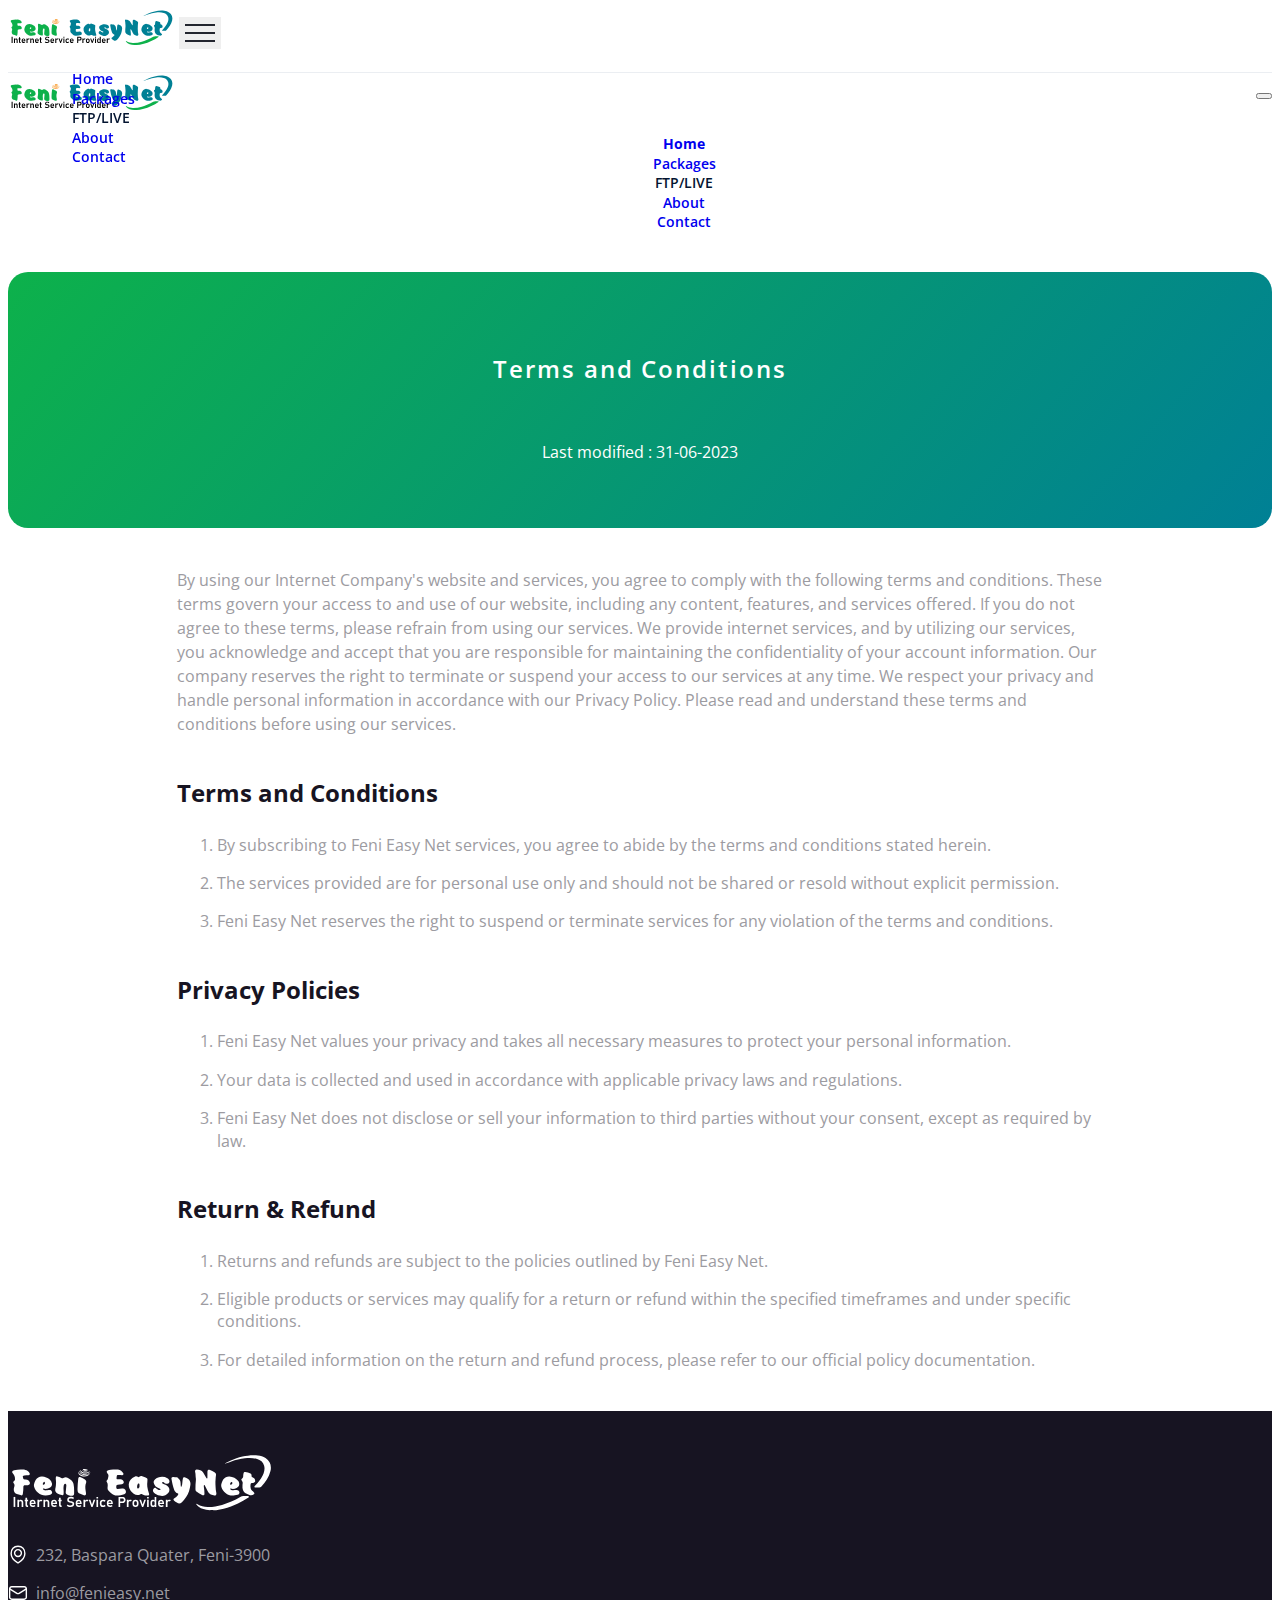
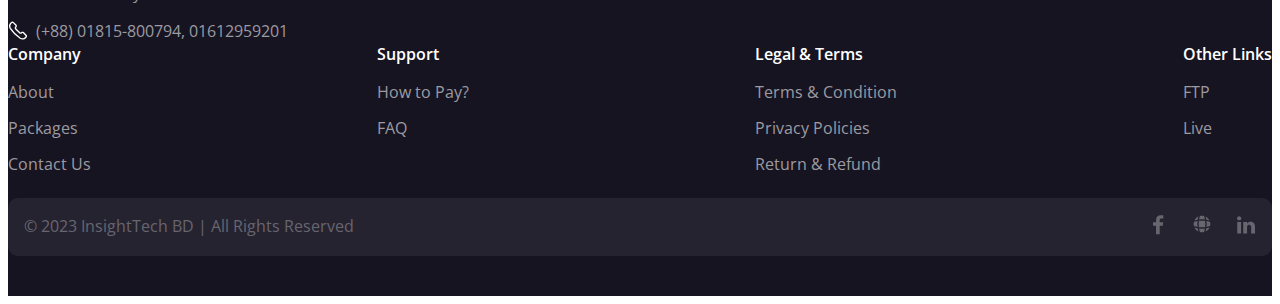
<file: Pages/terms.html>
<!DOCTYPE html>
<html lang="en">

<head>
  <meta charset="UTF-8" />
  <meta http-equiv="X-UA-Compatible" content="IE=edge" />
  <meta name="viewport" content="width=device-width, initial-scale=1.0" />
  <!-- Bootstrap Links Start-->
  <link href="https://cdn.jsdelivr.net/npm/bootstrap@5.3.0-alpha3/dist/css/bootstrap.min.css" rel="stylesheet"
    integrity="sha384-KK94CHFLLe+nY2dmCWGMq91rCGa5gtU4mk92HdvYe+M/SXH301p5ILy+dN9+nJOZ" crossorigin="anonymous" />
  <!-- Bootstrap Links End -->
  <link rel="icon" type="image/x-icon" href="../Assets/favicon.svg" />
  <!-- Style Sheet Start -->
  <link rel="stylesheet" href="../Style/fonts.css" />
  <link rel="stylesheet" href="../Style/navbar.css" />
  <link rel="stylesheet" href="../Style/contact.css" />
  <link rel="stylesheet" href="../Style/policies.css" />
  <link rel="stylesheet" href="../Style/button.css" />
  <link rel="stylesheet" href="../Style/footer.css" />
  <!-- Style Sheet End -->
  <!-- Font Start -->
  <link rel="preconnect" href="https://fonts.googleapis.com" />
  <link rel="preconnect" href="https://fonts.gstatic.com" crossorigin />
  <link href="https://fonts.googleapis.com/css2?family=Open+Sans:wght@300;400;500;600;700&display=swap"
    rel="stylesheet" />
  <!-- Font End -->
  <title>Feni Internet</title>
</head>

<body>
  <!-- Navbar Start -->
  <nav class="navbar navbar-expand-lg sticky-top">
    <div class="container-fluid container nav-container">
      <a href="/"><img src="../Assets/fast-link.svg" alt="logo" height="40px" /></a>
      <button class="navbar-toggler shadow-none" type="button" data-bs-toggle="offcanvas" data-bs-target="#demo">
        <span class="navbar-toggler-icon"></span>
        <span class="navbar-toggler-icon"></span>
        <span class="navbar-toggler-icon"></span>
      </button>
      <div class="collapse navbar-collapse" id="navbarNav">
        <ul class="navbar-nav ms-auto">
          <li class="nav-item">
            <a class="nav-link" href="/">Home</a>
          </li>
          <li class="nav-item">
            <a class="nav-link" href="./packages.html">Packages</a>
          </li>
          <li class="nav-item dropdown"  id="dropdown-hidden-menu">
            <a class="nav-link" style="cursor: pointer;">FTP/LIVE</a>
            <div class="dropdown-box dropdown-menu-on">
              <div class="container">
                <div class="row">
                  <div class="col-lg-6">
                    <div class="content-box">
                      <h4>Entertainment</h4>
                      <div class="dropdown-options">
                        <a class="ftp-live click" href="http://10.10.210.10/" target="_blank">
                          <h6>FTP</h6>
                          <p>Discover an extensive movie collection on our FTP server</p>
                        </a>
                        <a class="ftp-live click" href="http://172.16.16.2/easylive" target="_blank" >
                          <h6>LIVE</h6>
                          <p>Experience real-time entertainment through our live TV</p>
                        </a>
                      </div>
                    </div>
                  </div>
                  <div class="col-lg-6">
                    <div class="image-container">
                      <img src="../Assets/Images/dropdown.png"/>
                    </div>
                  </div>
                </div>
              </div>
            </div>
          </li>
          <li class="nav-item">
            <a class="nav-link" href="./about.html">About</a>
          </li>
          <li class="nav-item">
            <a class="nav-link" href="./contact.html">Contact</a>
          </li>
        </ul>
      </div>
    </div>
  </nav>
  <div class="offcanvas offcanvas-start" id="demo">
    <div class="offcanvas-header">
      <a href="/"><img src="../Assets/fast-link.svg" alt="logo" height="40px" /></a>
      <button type="button" class="btn-close shadow-none" data-bs-dismiss="offcanvas"></button>
    </div>
    <div class="offcanvas-body">
      <ul class="navbar-nav ms-auto">
        <li class="nav-item">
          <a class="nav-link active" href="/">Home</a>
        </li>
        <li class="nav-item">
          <a class="nav-link" href="./packages.html">Packages</a>
        </li>
        <li class="nav-item">
          <a class="nav-link" id="show-hidden-menu">
            FTP/LIVE
          </a>
        </li>
        <div class="box data hidden-menu" style="display: none;">
          <a href="http://10.10.210.10/" target="_blank" class="ftp">
              <p>FTP</p>
          </a>
          <a href="http://172.16.16.2/easylive" target="_blank" class="ftp">
            <p>LIVE</p>
        </a>
        </div>
        <li class="nav-item">
          <a class="nav-link" href="./about.html">About</a>
        </li>
        <li class="nav-item">
          <a class="nav-link" href="./contact.html">Contact</a>
        </li>
      </ul>
    </div>
  </div>
  <!-- Navbar End -->
  <!-- Title Start -->
  <div class="container">
    <div class="terms-header">
      <div class="title">
        <h4>Terms and Conditions</h4>
        <p>Last modified : 31-06-2023</p>
      </div>
    </div>
  </div>
  <div class="container intro">
    <p>
      By using our Internet Company's website and services, you agree to
      comply with the following terms and conditions. These terms govern your
      access to and use of our website, including any content, features, and
      services offered. If you do not agree to these terms, please refrain
      from using our services. We provide internet services, and by utilizing
      our services, you acknowledge and accept that you are responsible for
      maintaining the confidentiality of your account information. Our company
      reserves the right to terminate or suspend your access to our services
      at any time. We respect your privacy and handle personal information in
      accordance with our Privacy Policy. Please read and understand these
      terms and conditions before using our services.
    </p>
  </div>
  <div class="container terms">
    <h3>Terms and Conditions</h3>
    <ol>
      <li>
        By subscribing to Feni Easy Net services, you agree to abide by the
        terms and conditions stated herein.
      </li>
      <li>
        The services provided are for personal use only and should not be
        shared or resold without explicit permission.
      </li>
      <li>
        Feni Easy Net reserves the right to suspend or terminate services for
        any violation of the terms and conditions.
      </li>
    </ol>
  </div>
  <div class="container terms">
    <h3>Privacy Policies</h3>
    <ol>
      <li>
        Feni Easy Net values your privacy and takes all necessary measures to
        protect your personal information.
      </li>
      <li>
        Your data is collected and used in accordance with applicable privacy
        laws and regulations.
      </li>
      <li>
        Feni Easy Net does not disclose or sell your information to third
        parties without your consent, except as required by law.
      </li>
    </ol>
  </div>
  <div class="container terms">
    <h3>Return & Refund</h3>
    <ol>
      <li>
        Returns and refunds are subject to the policies outlined by Feni Easy
        Net.
      </li>
      <li>
        Eligible products or services may qualify for a return or refund
        within the specified timeframes and under specific conditions.
      </li>
      <li>
        For detailed information on the return and refund process, please
        refer to our official policy documentation.
      </li>
    </ol>
  </div>
  <!-- Title End -->
  <!-- Footer Start -->
  <div class="footer-container">
    <div class="container">
      <div class="row">
        <div class="col-md-4">
          <img src="../Assets/Icons/footer-mono.svg" alt="logo" />
          <div class="contact-info">
            <div class="contact-points">
              <img src="../Assets/Icons/marker.svg" />
              <p>232, Baspara Quater, Feni-3900</p>
            </div>
            <div class="contact-points">
              <img src="../Assets/Icons/mail.svg" />
              <p>info@fenieasy.net</p>
            </div>
            <div class="contact-points">
              <img src="../Assets/Icons/phonne.svg" />
              <p>(+88) 01815-800794, 01612959201 </p>
            </div>
          </div>
        </div>
        <div class="col-md-8">
          <div class="call-to-actions">
            <div class="company">
              <p class="cta-title">Company</p>
              <div class="cta-menu">
                <a href="./about.html">
                  <p class="cta-option">About</p>
                </a>
                <a href="./packages.html">
                  <p class="cta-option">Packages</p>
                </a>
                <a href="./contact.html">
                  <p class="cta-option">Contact Us</p>
                </a>
              </div>
            </div>
            <div class="support">
              <p class="cta-title">Support</p>
              <div class="cta-menu">
                <a href="./packages.html#how-to-pay">
                  <p class="cta-option">How to Pay?</p>
                </a>
                <a href="./contact.html#faq">
                  <p class="cta-option">FAQ</p>
                </a>
              </div>
            </div>
            <div class="legal">
              <p class="cta-title">Legal & Terms</p>
              <div class="cta-menu">
                <a href="./terms.html">
                  <p class="cta-option">Terms & Condition</p>
                </a>
                <a href="./terms.html">
                  <p class="cta-option">Privacy Policies</p>
                </a>
                <a href="./terms.html">
                  <p class="cta-option">Return & Refund</p>
                </a>
              </div>
            </div>
            <div class="support">
              <p class="cta-title">Other Links</p>
              <div class="cta-menu">
                <a href="http://10.10.210.10/" target="_blank">
                  <p class="cta-option">FTP</p>
                </a>
                <a href="http://172.16.16.2/easylive" target="_blank">
                  <p class="cta-option">Live</p>
                </a>
              </div>
            </div>
          </div>
        </div>
      </div>
      <div class="copyright">
        <div class="right">
          <p>© 2023 InsightTech BD | All Rights Reserved</p>
        </div>
        <div class="left">
          <div class="social">
            <a href="https://www.facebook.com/insighttechbd" target="_blank"><img src="../Assets/Icons/facebook.svg"
                alt="facebook" /></a>
          </div>
          <div class="social">
            <a href="https://insighttechbd.com/" target="_blank"><img src="../Assets/Icons/global.svg"
                alt="instagram" /></a>
          </div>
          <div class="social">
            <a href="https://www.linkedin.com/company/insighttechbd" target="_blank"><img
                src="../Assets/Icons/lnkdn.svg" alt="linkedin" /></a>
          </div>
        </div>
      </div>
    </div>
  </div>
  <!-- Footer End -->
  <!-- Boostrap CDN Start -->
  <script src="https://cdn.jsdelivr.net/npm/@popperjs/core@2.11.7/dist/umd/popper.min.js"
    integrity="sha384-zYPOMqeu1DAVkHiLqWBUTcbYfZ8osu1Nd6Z89ify25QV9guujx43ITvfi12/QExE"
    crossorigin="anonymous"></script>
  <script src="https://cdn.jsdelivr.net/npm/bootstrap@5.3.0-alpha3/dist/js/bootstrap.min.js"
    integrity="sha384-Y4oOpwW3duJdCWv5ly8SCFYWqFDsfob/3GkgExXKV4idmbt98QcxXYs9UoXAB7BZ"
    crossorigin="anonymous"></script>
  <!-- Boostrap CDN End -->
  <!-- Jquery CDN Start -->
  <script src="https://code.jquery.com/jquery-3.7.0.js" integrity="sha256-JlqSTELeR4TLqP0OG9dxM7yDPqX1ox/HfgiSLBj8+kM="
    crossorigin="anonymous"></script>
  <!-- Jquery CDN End -->
  <!-- External Plugins Start -->
  <script src="../Plugins/coverage-area.js"></script>
  <script src="../Plugins/nav-canvas.js"></script>
  <!-- <script src="../Plugins/dropdown.js"></script> -->
  <!-- External Plugins End -->
</body>

</html>
</file>
<file: Style/fonts.css>
body{
    font-family: 'Heebo', sans-serif;
}
</file>
<file: Style/navbar.css>
.nav-item {
  margin-left: 24px;
  font-weight: 600;
  font-size: 14px;
  line-height: 140%;
  color: #031430;
  transition: ease-out 0.3s;
}

.active {
  font-weight: 700;
}

.collapsed {
  font-size: 24px;
}

.navbar-toggler {
  border: none;
}

.dropdown-menu {
  transition: ease-out 0.3s;
}

.dropdown-menu>li {
  margin-top: 8px;
  margin-bottom: 8px;
}

.dropdown-menu a {
  text-decoration: none;
  color: #031430;
}

.dropdown:hover .dropdown-menu {
  display: block;
  margin-top: 0;
}

.navbar-toggler span {
  display: block;
  width: 30px;
  height: 2px;
  margin: 6px auto;
  background: #23262f;
  transition: all 0.6s cubic-bezier(0.25, 0.1, 0.25, 1);
}

.navbar-toggler[aria-expanded="true"] span:first-of-type {
  transform: rotate(45deg) translate(6px, 6px);
}

.navbar-toggler[aria-expanded="true"] span:nth-of-type(2) {
  opacity: 0;
}

.navbar-toggler[aria-expanded="true"] span:last-of-type {
  transform: rotate(-45deg) translate(5px, -5px);
}

.navbar-toggler[aria-expanded="false"] span {
  transform: none;
  opacity: 1;
}

.navbar {
  background-color: rgba(255, 255, 255, 0.6);
  border-bottom: 1px solid rgba(91, 119, 147, 0.12);
  -webkit-backdrop-filter: blur(8px);
  backdrop-filter: blur(8px);
  padding: 0px;
  height: 64px;
}
.dropdown-box {
  height: 40vh;
  background-color: #FFF;
  position: fixed;
  z-index: 1;
  top: 64px;
  left: 0;
  width: 100%;
  box-shadow: 0px 0px 32px 0px rgba(0, 0, 0, 0.08);
  opacity: 0;
  transform: translateY(-10px);
  visibility: hidden;
  transition: opacity 0.3s ease, transform 0.3s ease, visibility 0.3s ease;
}

#dropdown-hidden-menu:hover .dropdown-box {
  opacity: 1;
  visibility: visible;
  transform: translateY(0);
}

.dropdown-options {
  display: flex;
  gap: 24px;
}

.ftp-live {
  display: flex;
  width: 261px;
  padding: 16px;
  flex-direction: column;
  align-items: flex-start;
  gap: 8px;
  border-radius: 8px;
  border: 1px solid rgba(0, 0, 0, 0.16);
  background: #FFF;
  width: 50%;
  transition: all ease-in-out .5s;
}

.ftp-live:hover {
  border: 1px solid rgba(0, 0, 0, 0.64);
  transition: all ease-in-out .5s;
}

.ftp-live:hover p {
  color: #010408;
}

.ftp-live h6 {
  color: #161C24;
  text-align: center;
  font-size: 16px;
  font-style: normal;
  font-weight: 600;
  line-height: 140%;
  /* 22.4px */
}

.ftp-live p {
  color: #462C2C;
  font-size: 14px;
  font-weight: 400;
  line-height: 140%;
  margin: auto;
  opacity: 0.64;
}


.content-box h4 {
  color: #462C2C;
  font-size: 16px;
  font-style: normal;
  font-weight: 700;
  line-height: 140%;
  margin-top: 40px;
  margin-bottom: 32px;
}

.image-container {
  height: 40vh;
  display: flex;
  padding: 16px;
  justify-content: center;
  align-items: center;
}

.image-container img {
  height: 100%;
}

#demo {
  width: 100%;
}

.offcanvas-header {
  display: flex;
  align-items: center;
  justify-content: space-between;
}

.offcanvas-body>ul>li {
  width: 100%;
  display: flex;
  flex-direction: column;
  align-items: center;
}

.box {
  border-radius: 16px;
  width: 90%;
  display: flex;
  align-items: center;
  gap: 16px;
  height: 080px;
}

.box p {
  margin: auto;
  font-size: 24px;
}

.ftp {
  background-color: #f3f3f3;
  width: 100%;
  height: 100%;
  display: flex;
  border-radius: 16px;
  align-items: center;
  border: 1px solid #d6d4d4;
}

.ftp p {
  font-size: 20px;
}

.box a {
  text-decoration: none;
  color: #031430 !important;
}

.nav-container,#navbarNav, #navbarNav>ul{
  height: 100%;
}
#navbarNav>ul>li {
  display: flex;
  align-items: center;
}

/*******************************************************  Media Queries Start  *******************************************************/
@media screen and (max-width: 991px) {
  .dropdown-box {
    display: none;
  }

  .nav-item {
    font-weight: 400;
    font-size: 24px;
    margin-left: 0px;
    display: flex;
    line-height: 140%;
    color: #031430;
  }

  .active {
    font-weight: 700;
  }

  .navbar-nav {
    display: flex;
    flex-direction: column;
    gap: 24px;
    align-items: center;
    margin-top: 64px;
  }
}

@media screen and (max-width: 400px) {}

/*******************************************************  Media Queries End  *******************************************************/
</file>
<file: Style/about.css>
body {
  font-family: 'Open Sans', sans-serif;
}

/* Hero-Section Start */
.hero-title p {
  font-weight: 400;
  font-size: 16px;
  line-height: 140%;
  text-align: center;
  letter-spacing: 0.16em;
  color: #d6111e;
  margin: auto;
}

.hero-title h3 {
  font-weight: 700;
  font-size: 32px;
  line-height: 140%;
  text-align: center;
  color: #171422;
  margin: auto;
}

.hero-content {
  margin-top: 40px;
}

.hero-image {
  overflow: hidden;
  border-radius: 16px;
  object-fit: cover;
}

.hero-image img {
  width: 100%;
  object-fit: cover;
  height: 300px;
}

.hero-details {
  margin-top: 40px;
}

.hero-details p {
  font-weight: 400;
  font-size: 16px;
  line-height: 140%;
  text-align: right;
  color: #9c9ba1;
}

/* Hero-section End */

/* Why Us Start */
.why-us-title {
  display: flex;
  flex-direction: column;
  justify-content: center;
  align-items: center;
}

.why-us-title h3 {
  font-weight: 700;
  font-size: 32px;
  line-height: 140%;
  text-align: center;
  color: #171422;
}

.why-us-title p {
  font-weight: 400;
  font-size: 16px;
  line-height: 140%;
  max-width: 546px;
  width: 100%;
  text-align: center;
  color: #9c9ba1;
}

.matrix-info {
  margin-top: 40px;
}

.matrix-card {
  display: flex;
  flex-direction: row;
  justify-content: center;
  align-items: center;
  padding: 16px 0px;
  gap: 16px;
  border-radius: 8px;
  width: 261px;
}

.matrix-card p {
  margin-top: revert;
  color: #243757;
  font-weight: 400;
  font-size: 16px;
  line-height: 140%;
}

.matrix-icon {
  width: 48px;
  height: 48px;
  display: flex;
  justify-content: center;
  align-items: center;
  background: rgba(214, 17, 30, 0.08);
  border-radius: 8px;
}

/* Why Us End */
/* Founder Start */
.founder-title p {
  margin: auto;
  font-weight: 400;
  font-size: 16px;
  line-height: 24px;
  letter-spacing: 0.16em;
  text-align: center;
  color: #d6111e;
}

.founder-title h3 {
  margin: auto;
  font-weight: 700;
  font-size: 40px;
  line-height: 140%;
  text-align: center;
  color: #0d0a25;
}

.founder-image {
  overflow: hidden;
  border-radius: 8px;
}

.founder-image img {
  width: 100%;
  object-fit: fill;
}

.founder-message {
  height: 100%;
  display: flex;
  flex-direction: column;
  align-items: flex-start;
  justify-content: center;
}

.founder-message h4 {
  font-weight: 600;
  font-size: 32px;
  line-height: 47px;
  display: flex;
  align-items: center;
  color: #212123;
}

.founder-message {
  display: flex;
  flex-direction: column;
  gap: 24px;
}

.ceo-info {
  width: 100%;
  display: flex;
  flex-direction: column;
  align-items: center;
}

.ceo-info h4 {
  color: #0D0A25;
  font-family: Open Sans;
  font-size: 24px;
  font-style: normal;
  font-weight: 700;
  line-height: normal;
}

.ceo-info p {
  margin: auto;
  color: #9C9BA1;
  font-family: Open Sans;
  font-size: 18px;
  font-style: normal;
  font-weight: 400;
  line-height: normal;
}

.founder-message p {
  font-weight: 400;
  font-size: 18px;
  line-height: normal;
  display: flex;
  align-items: center;
  color: #9c9ba1;
}

/* Founder End */
/* Mission Vision Start */
.mission-vision-title {
  margin-bottom: 24px;
}

.mission-vision-title>p {
  margin: auto;
  font-weight: 400;
  font-size: 16px;
  line-height: 140%;
  letter-spacing: 0.16em;
  color: #d6111e !important;
}

.mission-vision-title h4 {
  margin: auto;
  font-weight: 700;
  font-size: 32px;
  line-height: 140%;
  color: #171422;
}

.mission-vision-image {
  overflow: hidden;
  border-radius: 12px;
  height: 321px;
}

.mission-vision-content {
  margin-top: 24px;
}

.mission-vision-image img {
  width: 100%;
  object-fit: cover;
}

.mission-vision-content p {
  font-weight: 400;
  margin: auto;
  font-size: 16px;
  line-height: 140%;
  color: #9c9ba1;
}

/* Mission Vision End */

/* Values Start */
.value-card {
  display: flex;
  flex-direction: column;
  justify-content: center;
  align-items: center;
  padding: 16px 0px;
  gap: 24px;
}

.value-icon {
  display: flex;
  flex-direction: row;
  justify-content: center;
  align-items: center;
  padding: 16px;
  gap: 10px;
  width: 64px;
  height: 64px;
  border-radius: 8px;
}

.satisfaction {
  background: rgba(197, 62, 206, 0.08);
}

.reliability {
  background: rgba(39, 119, 214, 0.08);
}

.security {
  background: rgba(233, 30, 52, 0.08);
}

.scalability {
  background: rgba(46, 196, 48, 0.08);
}

.responsiveness {
  background: rgba(255, 183, 3, 0.08);
}

.pricing {
  background: rgba(25, 167, 90, 0.08);
}

.transparency {
  background: rgba(0, 25, 255, 0.08);
}

.excellence {
  background: rgba(214, 17, 30, 0.08);
}

.value-card p {
  font-weight: 700;
  font-size: 20px;
  line-height: 140%;
  display: flex;
  align-items: center;
  text-align: center;
  color: #243757;
}

.values-title {
  display: flex;
  flex-direction: column;
  align-items: center;
}

.values-title p {
  font-weight: 400;
  font-size: 16px;
  line-height: 140%;
  letter-spacing: 0.16em;
  color: #d6111e;
  text-align: center;
}

.values-title h3 {
  font-weight: 700;
  font-size: 32px;
  line-height: 140%;
  text-align: center;
  color: #171422;
  max-width: 546px;
  width: 100%;
}

/* Values End */

/*******************************************************  Media Queries Start  *******************************************************/
@media screen and (max-width: 1400px) {}

@media screen and (max-width: 1200px) {
  .matrix-card {
    display: flex;
    flex-direction: column;
    justify-content: center;
    align-items: center;
    gap: 16px;
  }

  .mission-vision-image {
    height: 100%;
  }

  .mission-vision-image img {
    height: inherit;
  }
}

@media screen and (max-width: 991px) {
  .hero-content {
    margin-top: 0px;
  }

  .hero-details p {
    text-align: center;
  }

  .hero-title h3 {
    font-size: 24px;
  }

  .why-us-title h3 {
    font-size: 24px;
  }

  .founder-title h3 {
    font-size: 24px;
  }

  .founder-image {
    margin-bottom: 24px;
  }

  .mission-vision-title {
    text-align: center;
  }

  .mission-vision-title h4 {
    font-size: 24px;
  }

  .vision-section {
    display: flex;
    flex-direction: column-reverse;
    gap: 24px;
  }

  .values-title h3 {
    font-size: 24px;
  }

  .matrix-card {
    display: flex;
    flex-direction: row;
    justify-content: center;
    align-items: center;
    gap: 16px;
  }

  .founder-message p {
    font-size: 16px;
  }

  .value-card-deck {
    display: flex;
    justify-content: center;
  }
}

@media screen and (max-width: 767px) {
  .matrix-card {
    display: flex;
    flex-direction: column;
    justify-content: center;
    align-items: center;
    padding: 16px 0px;
    gap: 8px;
    border-radius: 8px;
    width: auto;
  }

  .matrix-card p {
    margin: auto;
    width: 100%t;
  }

  .col-xs-6 {
    width: 50%;
  }
}

@media screen and (max-width: 570px) {
  .matrix-info {
    margin-top: 40px;
  }

  .matrix-card p {
    margin: auto;
  }

  .value-card p {
    font-size: 14px;
  }
}

@media screen and (max-width: 400px) {
  .matrix-card p {
    font-size: 14px;
    text-align: center;
  }

  .tab-content>img {
    height: 220px;
  }
}

/*******************************************************  Media Queries End  *******************************************************/
</file>
<file: Style/spacing.css>
.mt64 {
  padding-top: 64px;
}

.mb64 {
  padding-bottom: 64px;
}

.mt40 {
  padding-top: 40px;
}

.mb40 {
  padding-bottom: 40px;
}

/*******************************************************  Media Queries Start  *******************************************************/
@media screen and (max-width: 1400px) {}

@media screen and (max-width: 1200px) {}

@media screen and (max-width: 991px) {
  .mt64 {
    padding-top: 40px;
  }
  
  .mb64 {
    padding-bottom: 40px;
  }
  
  .mt40 {
    padding-top: 24px;
  }
  
  .mb40 {
    padding-bottom: 24px;
  }
}

@media screen and (max-width: 767px) {}

@media screen and (max-width: 570px) {}


@media screen and (max-width: 400px) {}

/*******************************************************  Media Queries End  *******************************************************/
</file>
<file: Style/button.css>
.primary-filled {
  display: flex;
  flex-direction: row;
  justify-content: center;
  align-items: center;
  padding: 16px 8px;
  gap: 8px;
  width: 206px;
  height: 56px;
  background: #d6111e;
  border-radius: 8px;
  border: none;
  font-weight: 600;
  font-size: 14px;
  line-height: 140%;
  display: flex;
  align-items: center;
  letter-spacing: 0.08em;
  color: #ffffff;
  transition: .5s ease-in-out;
}
.primary-filled:hover{
  background: #ff0011;
  color: #ffffff;
  transition: .5s ease-in-out;
}
.secondary-filled {
  transition: .5s ease-in-out;
  display: flex;
  flex-direction: row;
  justify-content: center;
  align-items: center;
  padding: 16px 8px;
  gap: 8px;
  width: 206px;
  height: 56px;
  background: #ffffff;
  border-radius: 8px;
  border: none;
  font-weight: 600;
  font-size: 14px;
  line-height: 140%;
  display: flex;
  align-items: center;
  letter-spacing: 0.08em;
  color: #d6111e;
}.secondary-filled:hover{
  transition: .5s ease-in-out;
  background: #ffdbdb;
  color: #d6111e;
}
a{
  text-decoration: none !important;
}
/*******************************************************  Media Queries Start  *******************************************************/
@media screen and (max-width: 1400px) {
}
@media screen and (max-width: 1200px) {
}
@media screen and (max-width: 991px) {
}
@media screen and (max-width: 767px) {
  .primary-filled {
    width: 206px;
    height: 44px;
  }
  .secondary-filled {
    width: 206px;
    height: 44px;
  }
  a{
    text-decoration: none !important;
  }
}
@media screen and (max-width: 570px) {
  a{
    text-decoration: none !important;
  }
}
@media screen and (max-width: 400px) {
  a{
    text-decoration: none !important;
  }
}
/*******************************************************  Media Queries End  *******************************************************/
</file>
<file: Style/footer.css>
.footer-container {
  padding-top: 40px;
  padding-bottom: 40px;
  background-color: #171422;
  color: white;
}
.contact-info {
  margin-top: 24px;
  display: flex;
  flex-direction: column;
  gap: 16px;
}
.contact-points {
  display: flex;
  gap: 8px;
  align-items: flex-start;
}
.contact-points > p {
  color: #9c9ba1;
  margin: inherit;
}
.call-to-actions {
  display: flex;
  flex-direction: row;
  justify-content: space-between;
}
.cta-title {
  font-weight: 600;
  font-size: 16px;
  line-height: 150%;
  color: #ffffff;
  margin: inherit;
  margin-bottom: 16px;
}
.cta-menu {
  display: flex;
  flex-direction: column;
  gap: 16px;
}
.cta-option {
  margin: inherit;
  font-weight: 400;
  font-size: 16px;
  line-height: 20px;
  color: #9c9ba1;
}
.cta-option:hover{
  color: #EDEDED;
}
.copyright {
  margin-top: 24px;
  background: #302d3c;
  opacity: 0.6;
  display: flex;
  justify-content: space-between;
  padding: 16px;
  border-radius: 10px;
}
.right > p {
  font-weight: 400;
  font-size: 16px;
  line-height: 24px;
  color: #9c9ba1;
  margin: inherit;
}

.left {
  display: flex;
  gap: 24px;
}
.cta-menu a{
  text-decoration: none;
}
/*******************************************************  Media Queries Start  *******************************************************/
@media screen and (max-width: 1400px) {
}
@media screen and (max-width: 1200px) {
}
@media screen and (max-width: 991px) {
  .mono-logo{
    width: 100%;
  }
}
@media screen and (max-width: 767px) {
  .mono-logo{
    width: auto;
  }
  .right > p {
    text-align: center;
  }
  .contact-info {
    display: flex;
    margin-bottom: 40px;
  }
  .call-to-actions {
    flex-wrap: wrap;
    gap:24px;
    row-gap: 24px;
  }
}
@media screen and (max-width: 570px) {
  .copyright {
    margin-top: 40px;
    display: flex;
    flex-direction: column;
    gap:16px;
    align-items: center;
  }
}
@media screen and (max-width: 400px) {
}
/*******************************************************  Media Queries End  *******************************************************/
</file>
<file: Style/contact.css>
body{
  font-family: 'Open Sans', sans-serif;
}

.form-area {
  display: flex;
  justify-content: center;
  margin-top: 40px;
  margin-bottom: 40px;
}

.contact-form {
  display: flex;
  flex-direction: column;
  align-items: center;
  padding: 32px 24px;
  gap: 25px;
  background: #ffffff;
  box-shadow: 0px 8px 32px rgba(0, 0, 0, 0.06);
  border-radius: 20px;
}

.form-title {
  display: flex;
  flex-direction: column;
  align-items: center;
  gap: 24px;
  max-width: 498px;
  width: 100%;
}

.form-title h4 {
  font-weight: 600;
  font-size: 24px;
  line-height: 32px;
  color: #171422;
}

.form-title P {
  font-weight: 400;
  font-size: 14px;
  line-height: 21px;
  text-align: center;
  color: #6f7a8b;
}

.form-field {
  display: flex;
  flex-direction: column;
  gap: 24px;
  width: 100%;
}

.input-field {
  height: 48px;
}

/******************************************************* Coverage Area Start *******************************************************/
.coverage-content {
  text-align: center;
  margin-top: 64px;
  margin-bottom: 40px;
}
.coverage-title {
  margin-bottom: 16px;
}
.coverage-title > h3 {
  font-weight: 700;
  font-size: 32px;
  line-height: 140%;
  color: #171422;
}
.coverage-title > p {
  font-weight: 400;
  font-size: 16px;
  line-height: 140%;
  letter-spacing: 0.16em;
  color: #d6111e;
  margin: auto;
}
.coverage-content > p {
  font-weight: 400;
  font-size: 16px;
  line-height: 140%;
  color: #9c9ba1;
}
#tabs-content {
  display: flex;
  justify-content: center;
}
.tab-content {
  max-width: 736px;
  width: 100%;
  border-radius: 20px;
  overflow: hidden;
}
.tab-content img {
  width: 100%;
  object-fit: cover;
  height: 475px;
}
.tabs {
  overflow-x: auto;
  margin: auto;
  border-radius: 5px 5px 5px 5px;
}
ul#tabs-nav {
  list-style: none;
  margin: 0;
  padding: 5px;
  overflow: auto;
  display: flex;
  flex-wrap: wrap;
  justify-content: center;
  gap: 40px;
}
ul#tabs-nav li {
  float: left;
  font-weight: bold;
  margin-right: 2px;
  padding: 12px 24px;
  border-radius: 5px 5px 5px 5px;
  cursor: pointer;
  border: 1px solid transparent;
  display: flex;
  justify-content: center;
}
#tabs-nav li a {
  text-decoration: none;
  font-weight: 500;
  font-size: 14px;
  line-height: 140%;
  letter-spacing: 0.08em;
  color: #d6111e !important;
  width: max-content;
}
ul#tabs-nav li.active {
  padding: 12px 24px;
  gap: 8px;
  height: 44px;
  color: #fff !important;
  background: #d6111e;
  border-radius: 8px;
  display: flex;
  justify-content: center;
}
ul#tabs-nav li.active a {
  color: #fff !important;
}
.tab-content {
  margin-top: 40px;
}
/******************************************************* Coverage Area End *******************************************************/

.icon-container {
  display: flex;
  flex-direction: row;
  align-items: center;
  padding: 12px;
  width: 64px;
  height: 64px;
  border: 1px solid #e2e5f1;
  border-radius: 10px;
}
.icon-container img{
  width: 40px;
  height: 40px;
}
.info-card {
  display: flex;
  flex-direction: column;
  justify-content: center;
  align-items: center;
  padding: 24px;
  gap: 16px;
  width: 261px;
  height: 208px;
  background: #ffffff;
  border-radius: 8px;
}
.info-details {
  height: 105px;
}
.info-details h6 {
  font-weight: 600;
  font-size: 20px;
  line-height: 150%;
  text-align: center;
  color: #171422;
}

.info-details p {
  font-weight: 400;
  font-size: 16px;
  line-height: 150%;
  text-align: center;
  color: #9397ad;
  margin: auto;
}

/******************************************************* Embaded Google Map Start *******************************************************/
iframe {
  max-width: 1920px;
  width: 100%;
  height: 450px;
  margin: 2rem auto;
  border-radius: 16px;
}
/******************************************************* Embaded Google Map End *******************************************************/

.faq-container {
  margin-top: 64px;
  margin-bottom: 64px;
}

.faq-title {
  text-align: center;
  font-size: 32px;
  font-weight: 600;
  color: #23262f;
  margin-bottom: 64px;
}

.accordion-item {
  padding-bottom: 16px;
  border: none;
}

.accordion-button {
  background-color: transparent;
  font-weight: 600;
  font-size: 16px;
  color: #23262f;
}

.accordion-button:not(.collapsed) {
  background-color: transparent;
  font-weight: 700;
  color: #171422;
}

.accordion-body {
  font-weight: 400;
  font-size: 16px;
  line-height: 150%;
  color: rgba(23, 20, 34, 0.48);
}

/******************************************************* Media Queries Start *******************************************************/
@media screen and (max-width: 1401px) {
}
@media screen and (max-width: 1201px) {
}
@media screen and (max-width: 576px) {
  .info-card {
    margin: auto;
  }
}

@media screen and (max-width: 767px) {
  .hero-content h1 {
    font-size: 32px;
  }
  .hero-content {
    margin-top: 64px;
  }
  .matrix-card {
    display: flex;
    flex-direction: column;
    justify-content: center;
    align-items: center;
    padding: 16px 0px;
    gap: 8px;
    border-radius: 8px;
    width: auto;
  }
  .matrix-card p {
    margin: auto;
    width: 100%t;
  }
  .col-xs-6 {
    width: 50%;
  }
  .tab-group {
    padding: 16px;
  }
  .tabs-content {
    margin-top: 24px;
  }
  ul#tabs-nav {
    display: flex;
    justify-content: flex-start;
  }
  .tab-content {
    border-radius: 10px;
    overflow: hidden;
  }
  .tab-content  img {
    height: 260px;
  }
  ul#tabs-nav {
    display: flex;
    justify-content: center;
    gap: 24px;
  }
}
@media screen and (max-width: 570px) {
  .button-group {
    margin-top: 24px;
    display: flex;
    flex-direction: column;
  }
  .matrix-info {
    margin-top: 40px;
  }
  .matrix-card p {
    margin: auto;
  }
  .area {
    border-radius: 10px;
    overflow: hidden;
  }
  .counting {
    flex-direction: column;
    align-items: center;
    gap: 8px;
  }
  ul#tabs-nav {
    display: flex;
    justify-content: flex-start;
    flex-wrap: nowrap;
    padding: 16px;
    gap: 24px;
  }
  .info-card {
    width: 100%;
    height: 208px;
  }
}
@media screen and (max-width: 400px) {
  .matrix-card p {
    font-size: 14px;
    text-align: center;
  }
  .info-card{
    padding: 0px;;
  }
  
  .info-details h6 {
    font-size: 16px;
  }
  
  .info-details p {
    font-size: 12px;
  }
}
/*******************************************************  Media Queries End  *******************************************************/
</file>
<file: Style/policies.css>
.terms-header {
  margin-top: 40px;
  margin-bottom: 40px;
  border-radius: 20px;
  background: linear-gradient(131deg, #0db14b 0%, #008095 100%);
  display: flex;
  height: 160px;
  padding: 48px 0px;
  justify-content: center;
  align-items: center;
}
.title {
  display: flex;
  flex-direction: column;
  align-items: center;
  gap: 8px;
}
.title h4 {
  color: #fff;
  font-size: 24px;
  font-style: normal;
  font-weight: 600;
  line-height: 140%; /* 33.6px */
  letter-spacing: 1.92px;
}
.title p {
  color: #fff;
  font-size: 16px;
  font-style: normal;
  font-weight: 400;
  line-height: 140%; /* 22.4px */
}
.intro p {
  color: #9c9ba1;
  font-size: 16px;
  font-style: normal;
  font-weight: 400;
  line-height: 150%;
  max-width: 926px;
  width: 100%;
  margin: auto;
  margin-bottom: 40px;
}
.terms {
  margin: auto;
  max-width: 926px;
  width: 100%;
}
.terms h3 {
  color: #171422;
  font-family: Open Sans;
  font-size: 24px;
  font-style: normal;
  font-weight: 700;
  line-height: 140%; /* 33.6px */
  margin-bottom: 24px;
}
.terms ol {
  display: flex;
  flex-direction: column;
  gap: 16px;
  margin-bottom: 40px;
}
.terms ol > li {
  color: #9c9ba1;
  font-family: Open Sans;
  font-size: 16px;
  font-style: normal;
  font-weight: 400;
  line-height: 140%; /* 22.4px */
}
</file>
